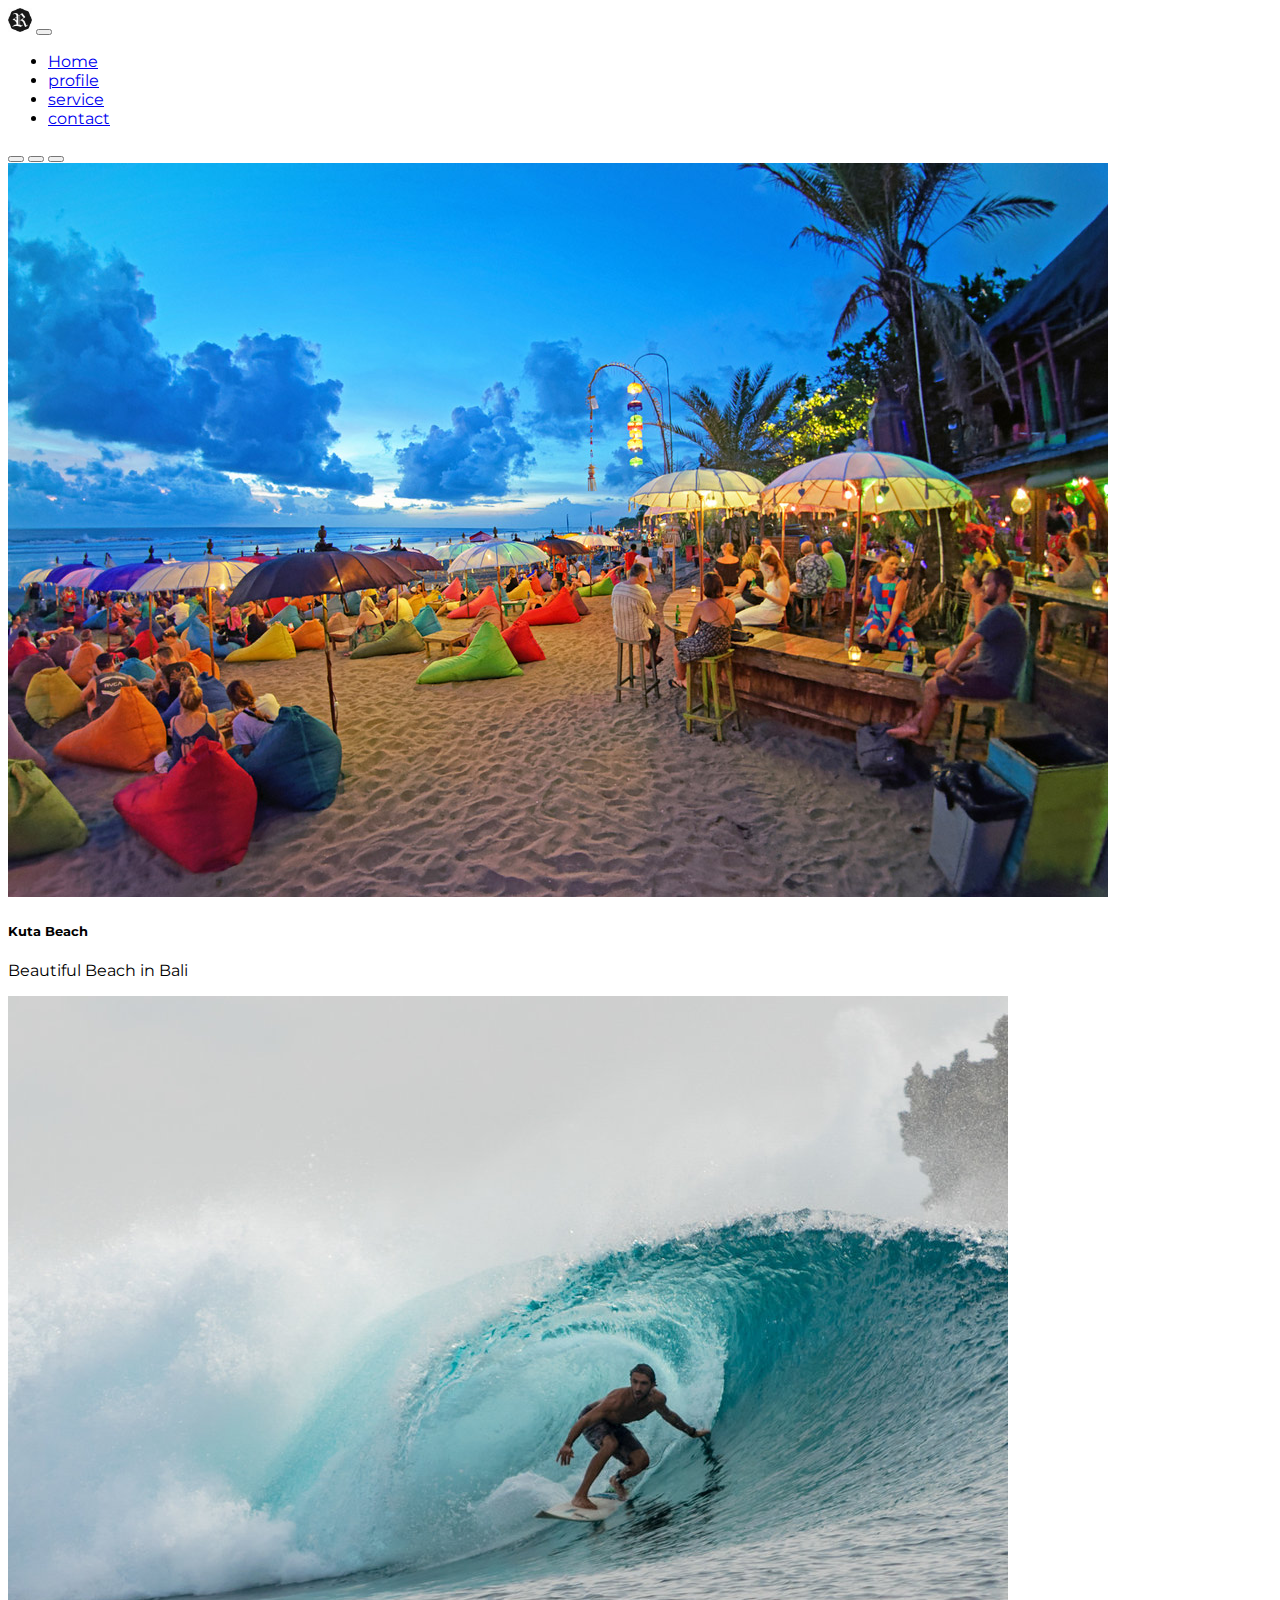
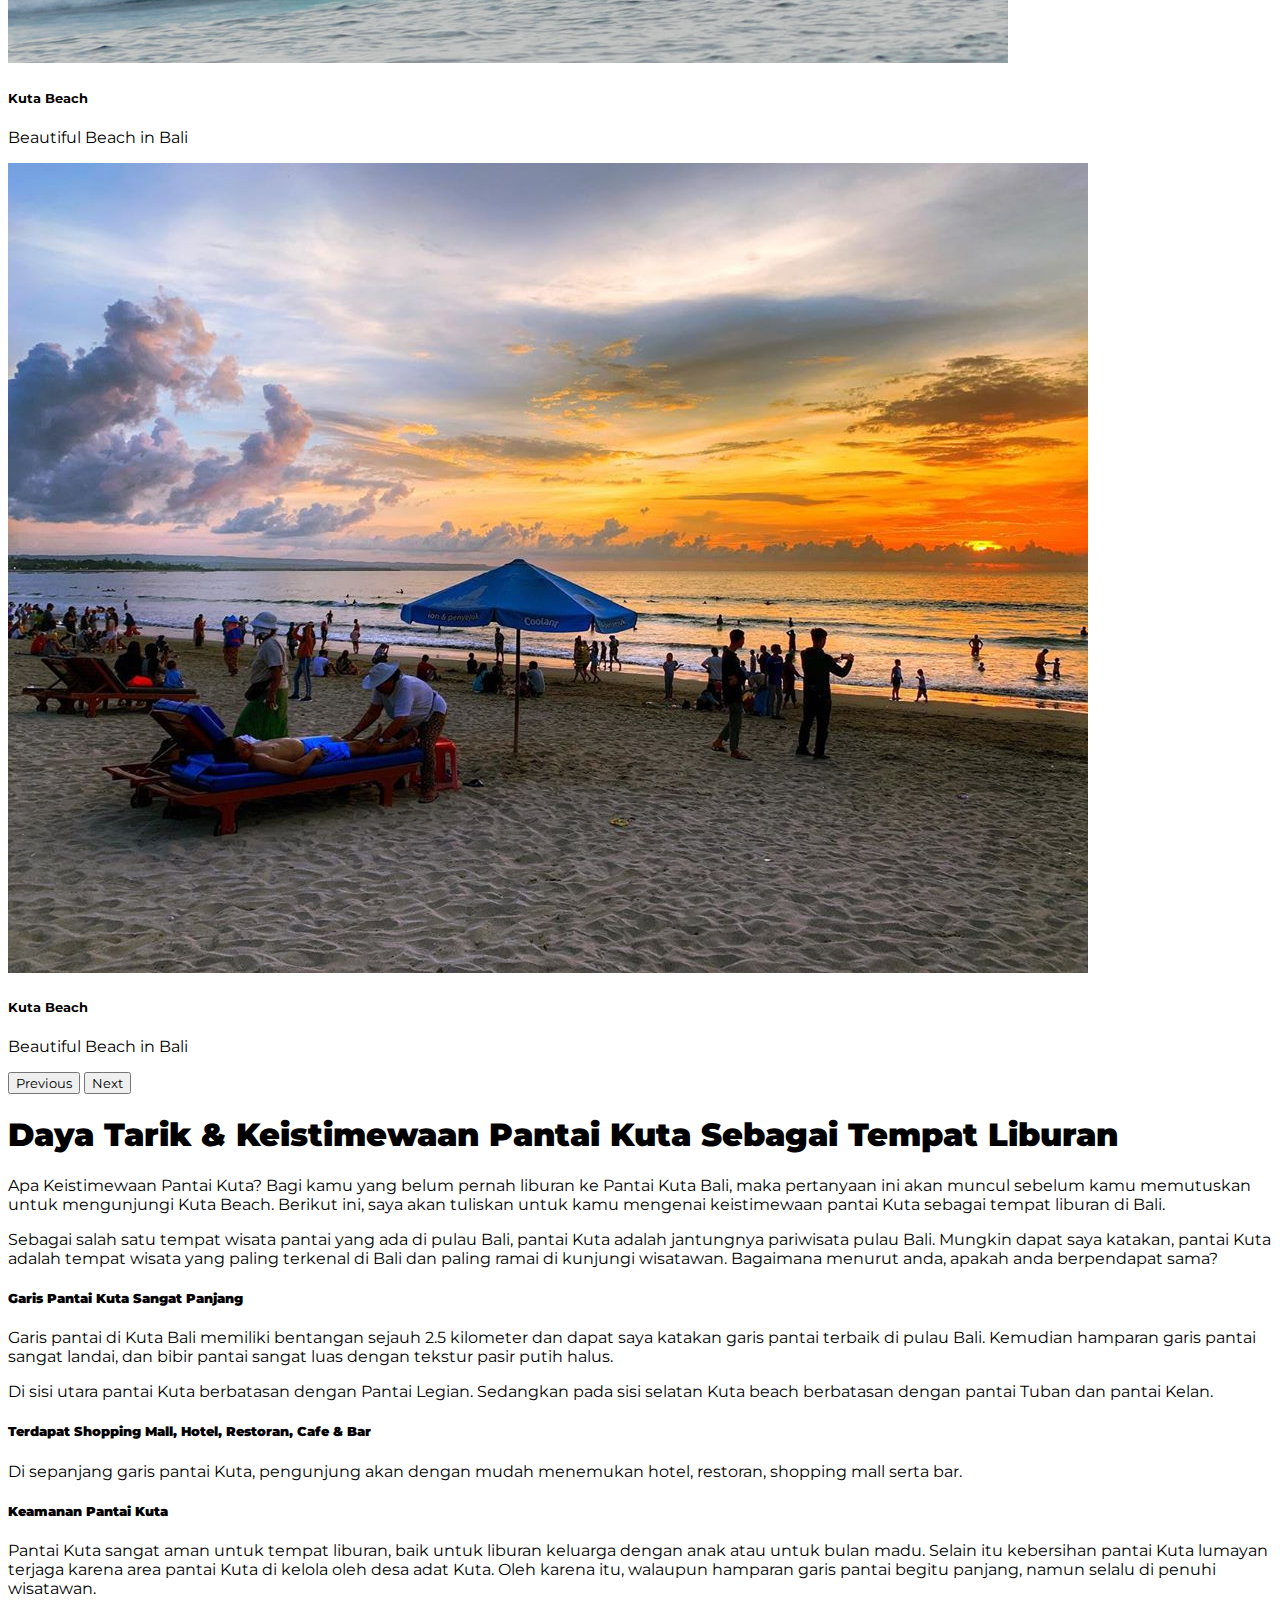
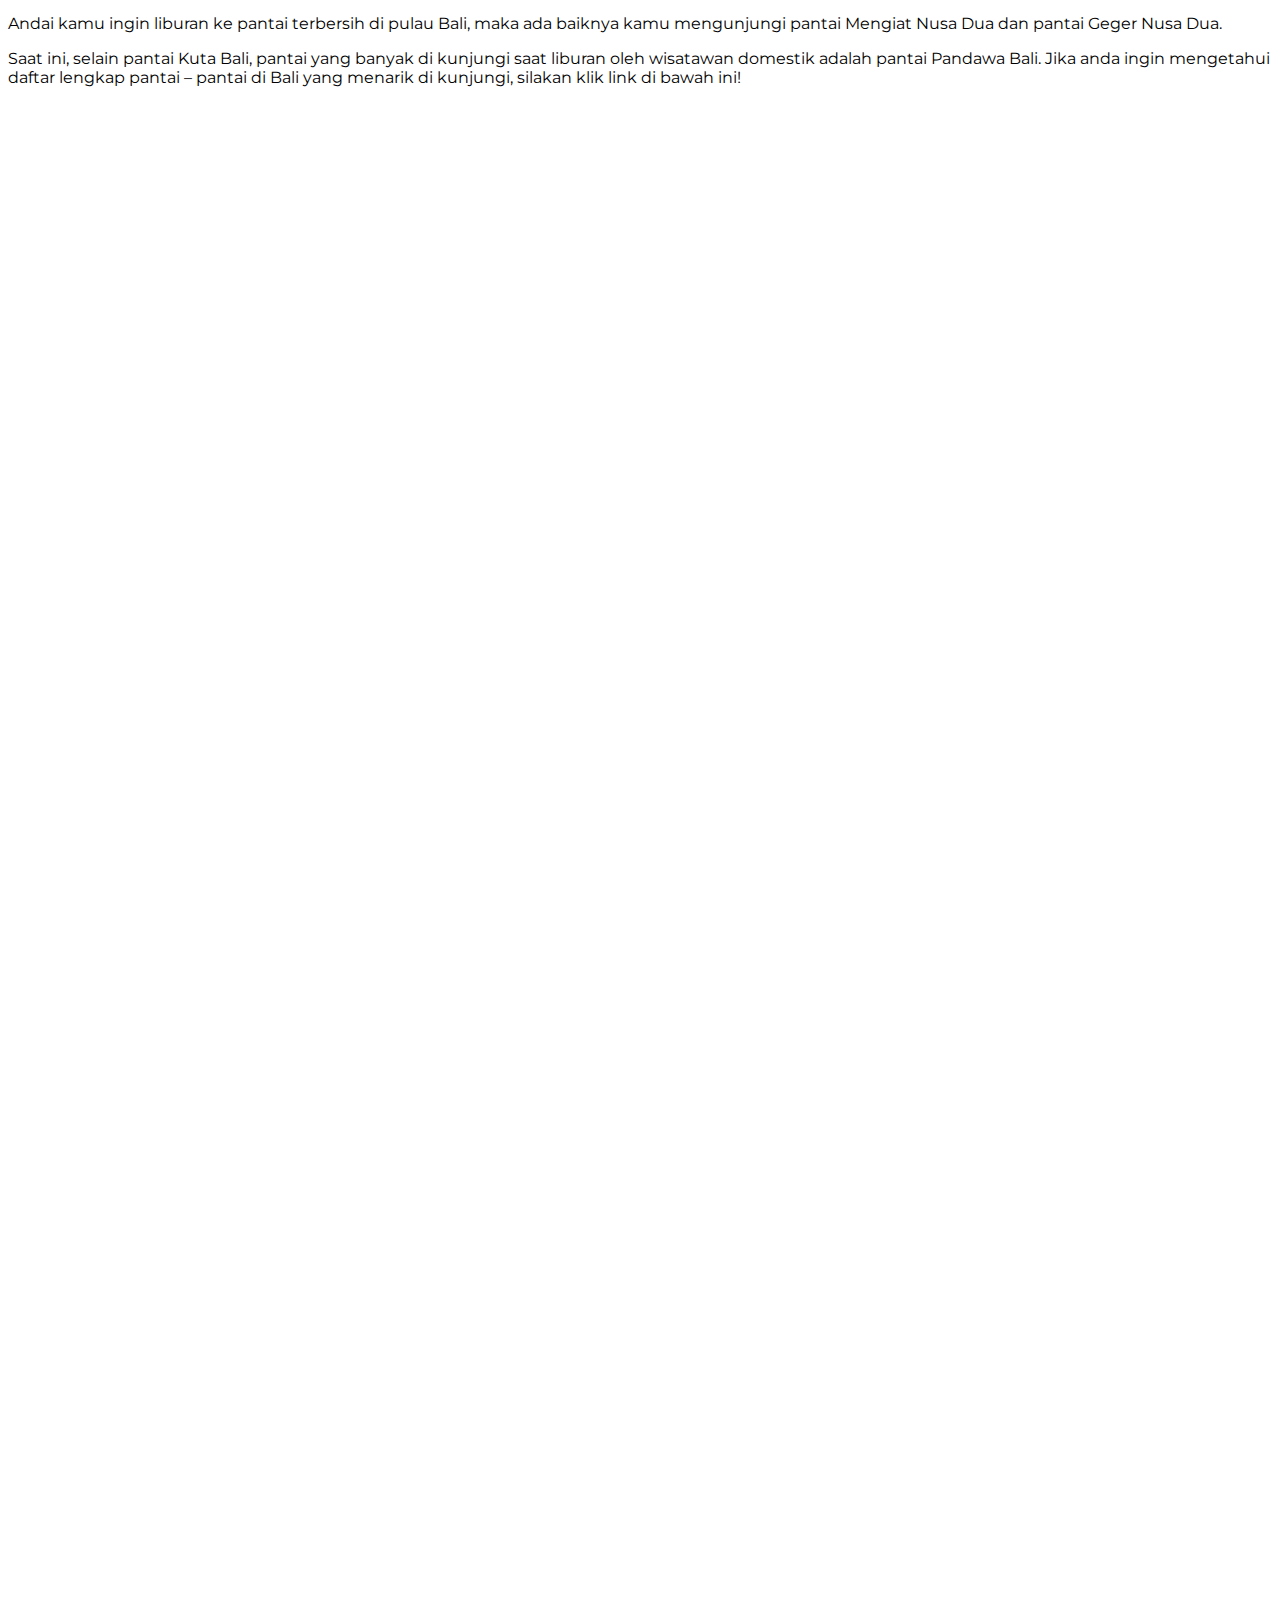
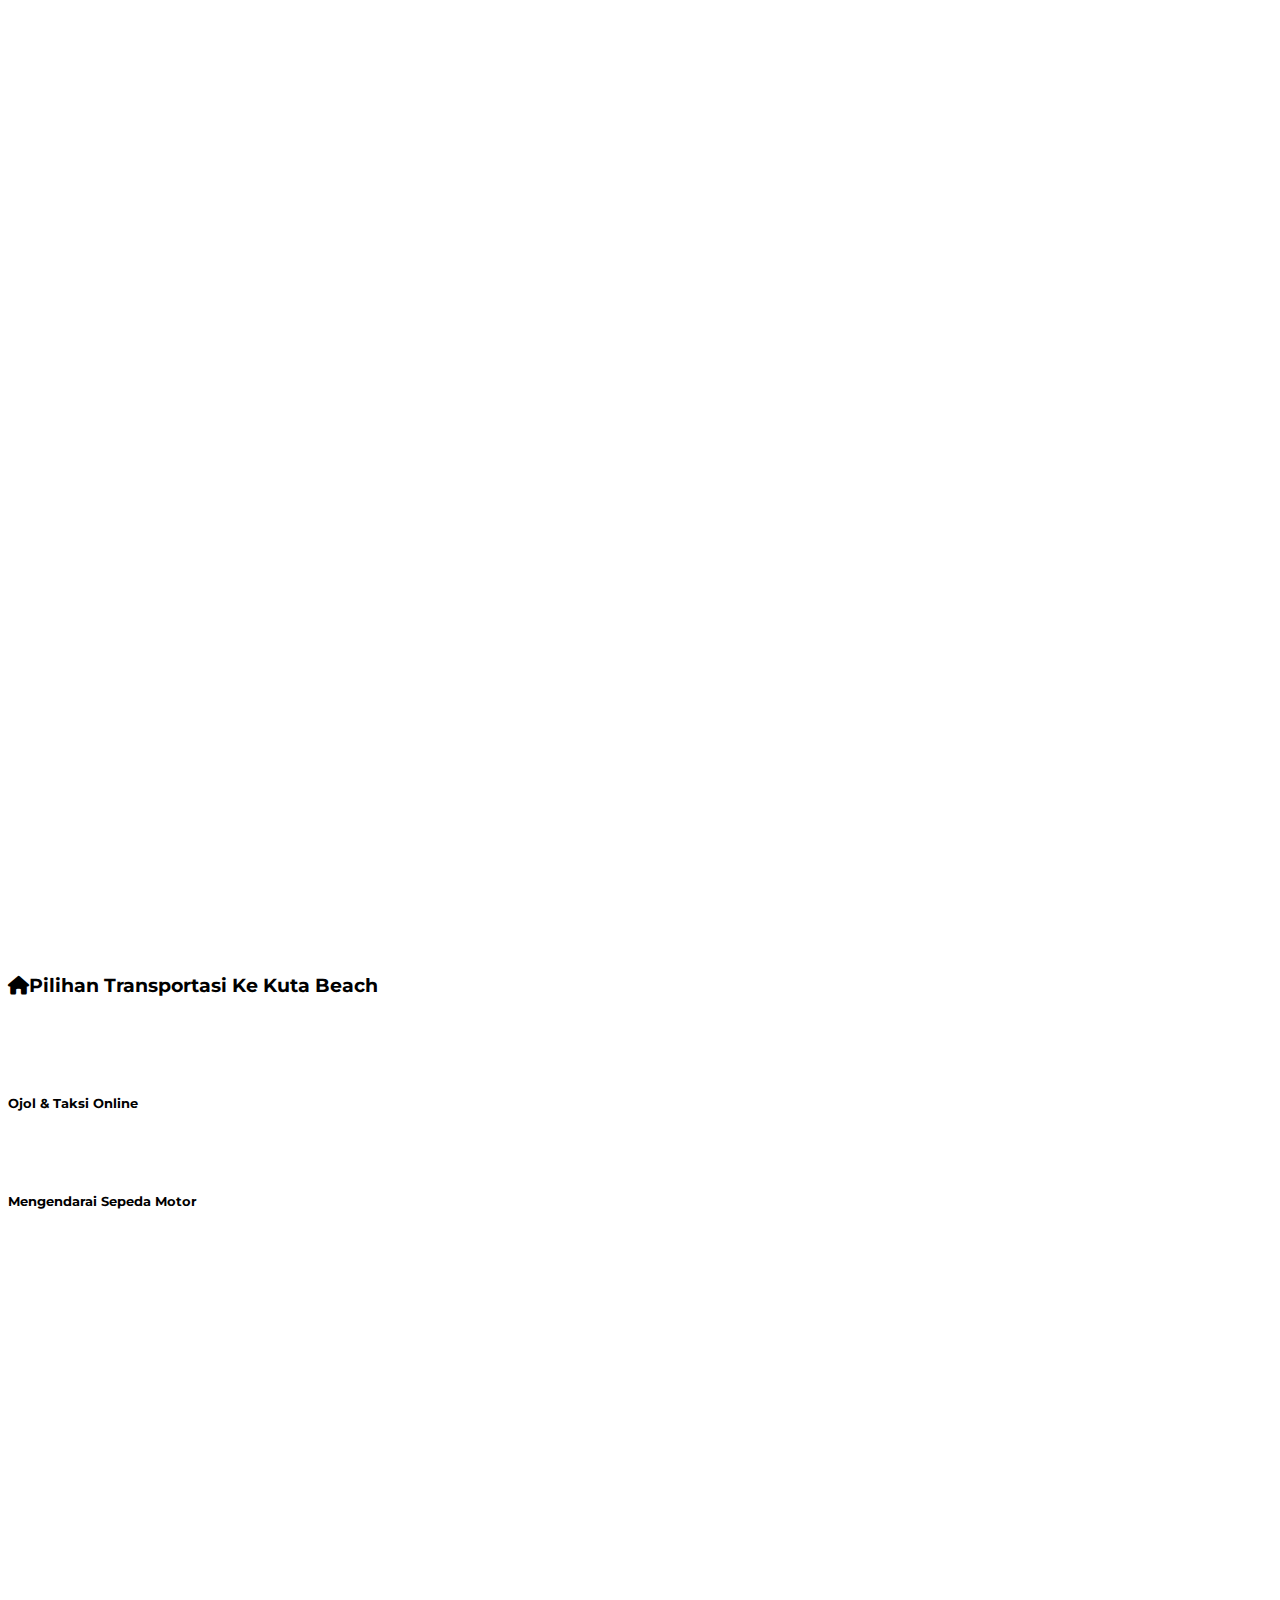
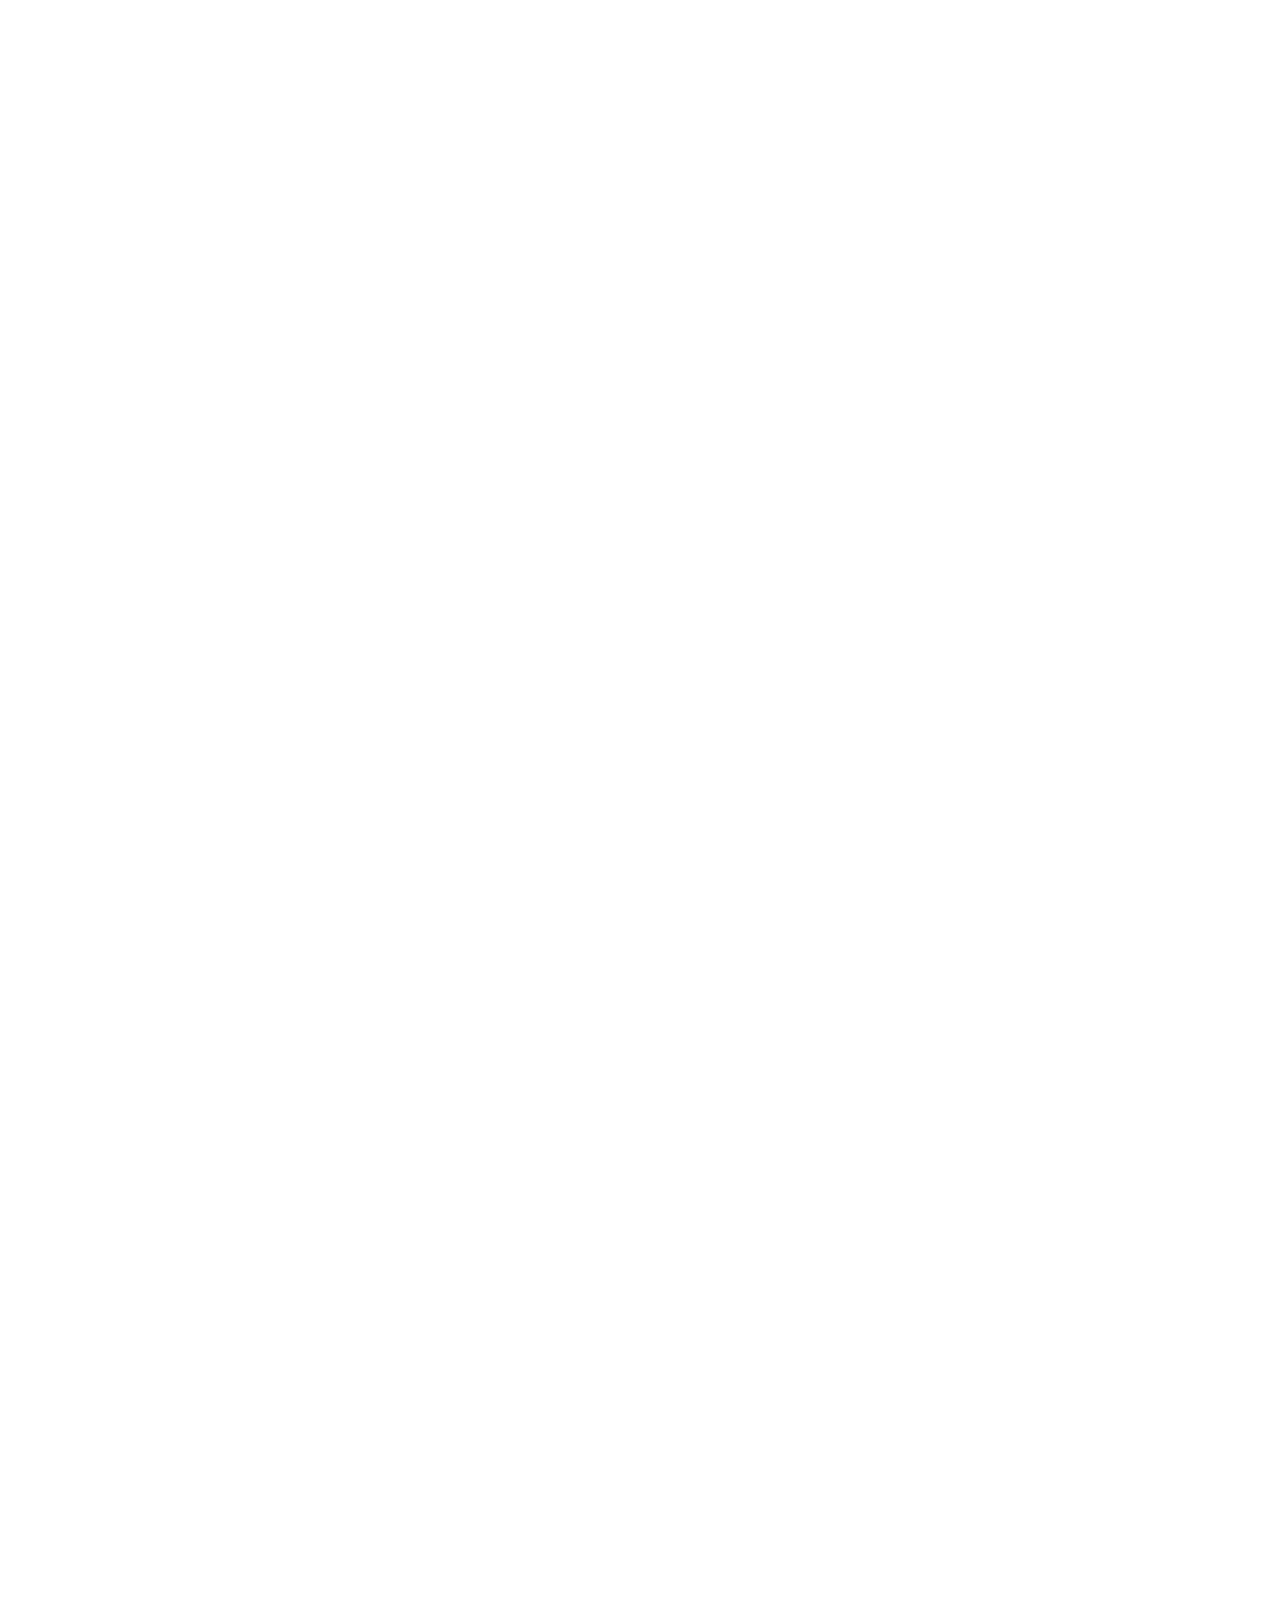
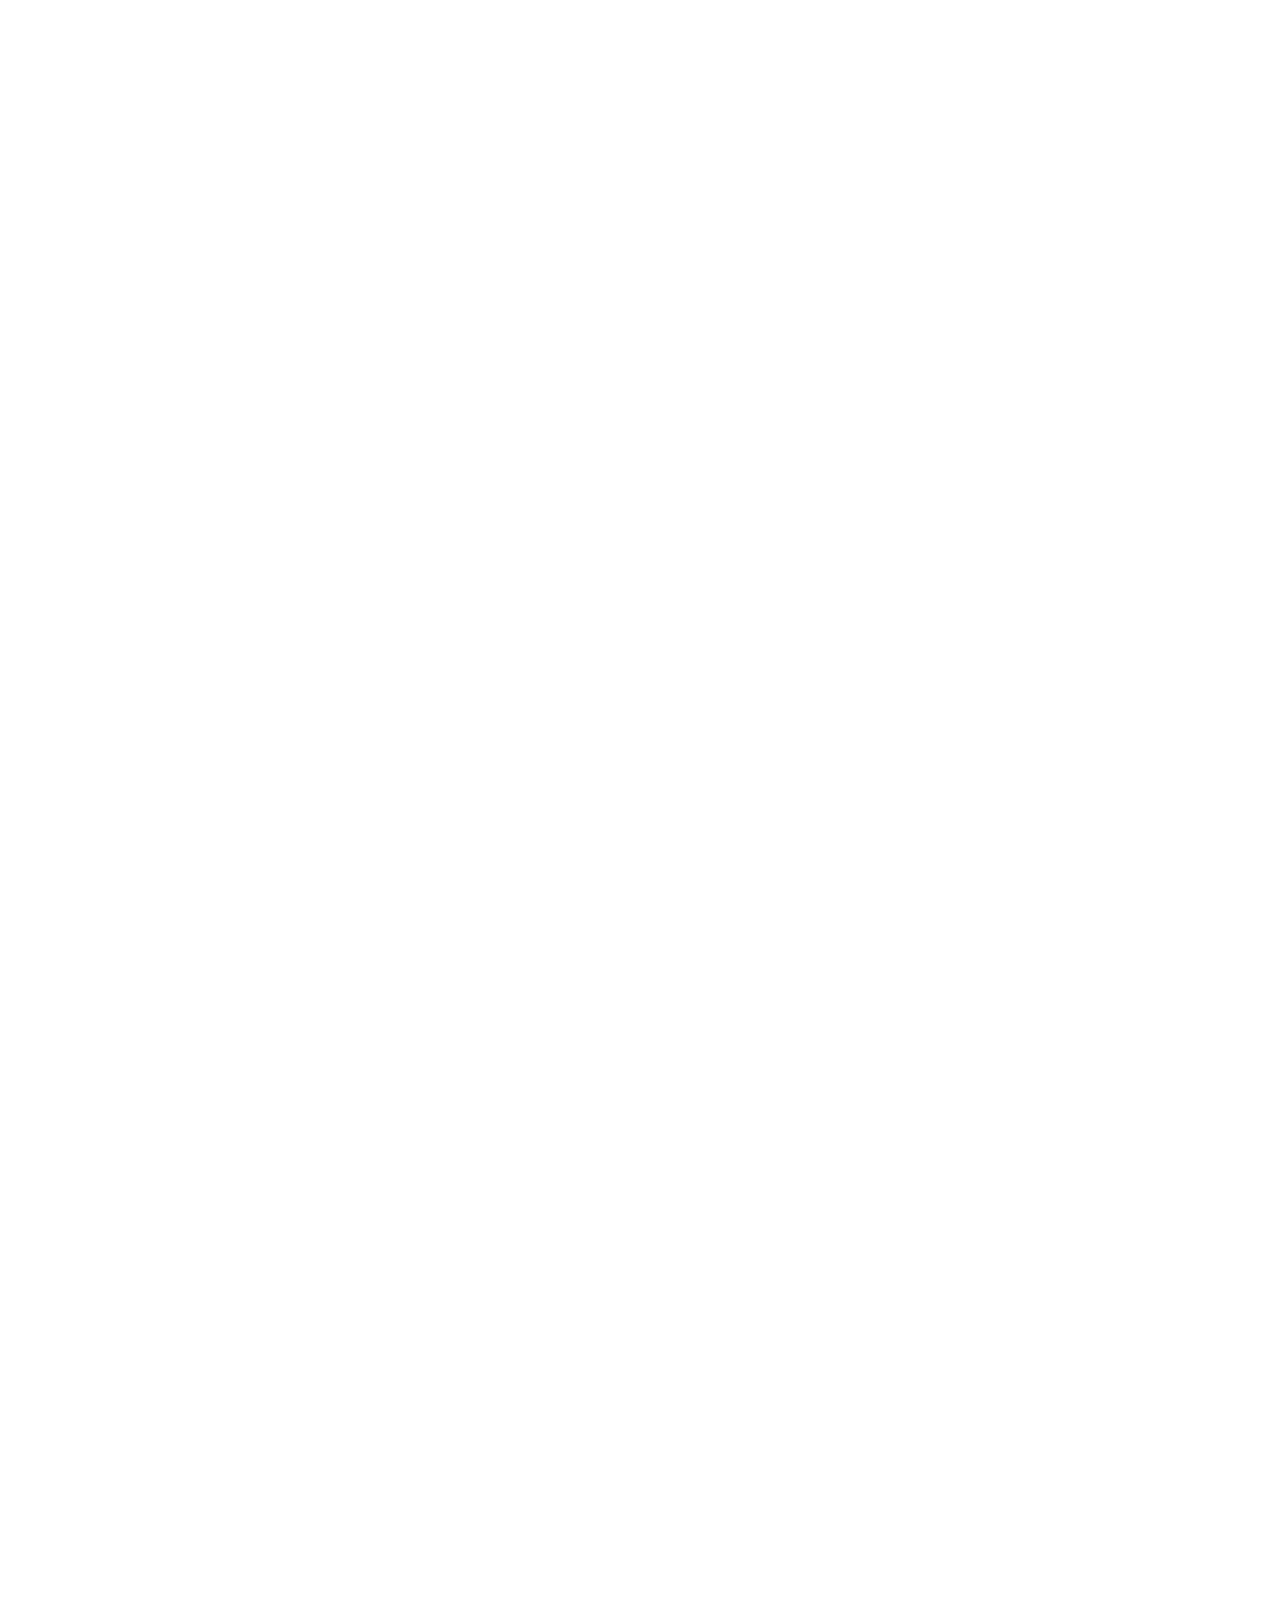
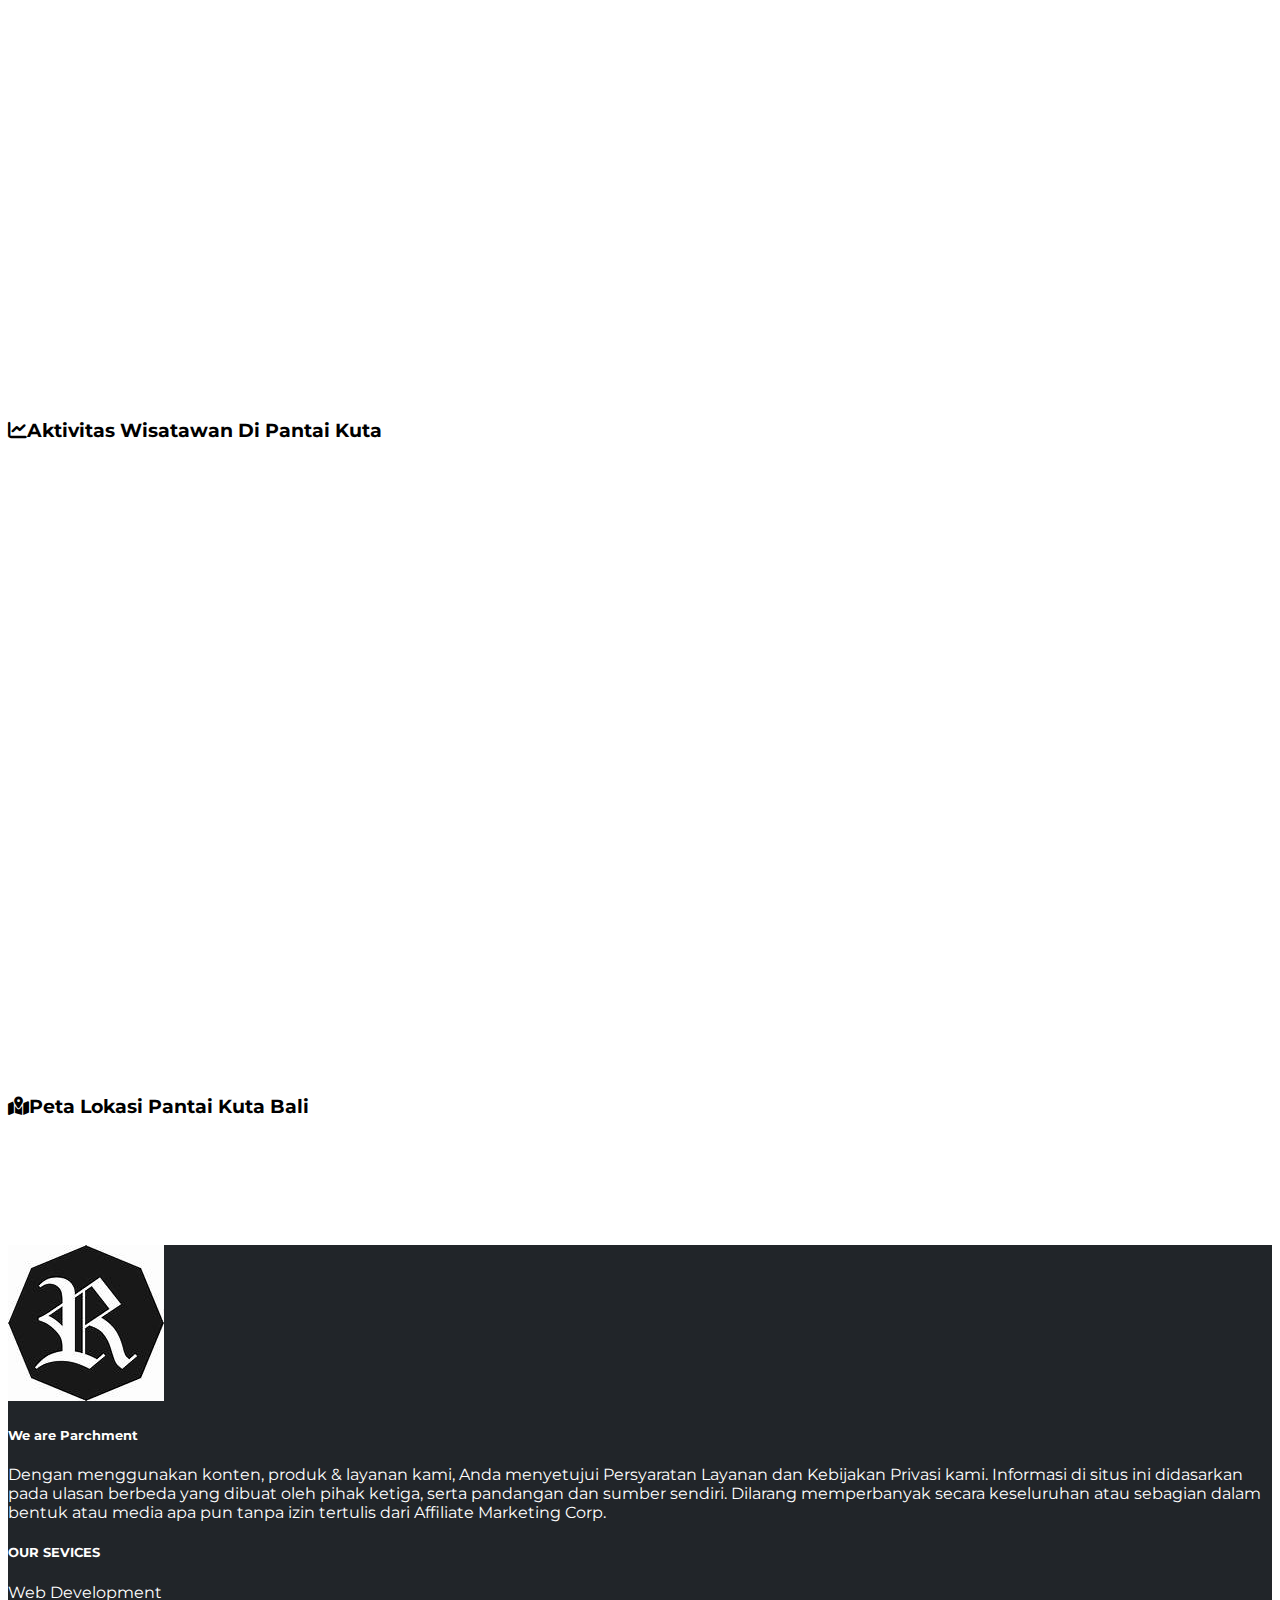
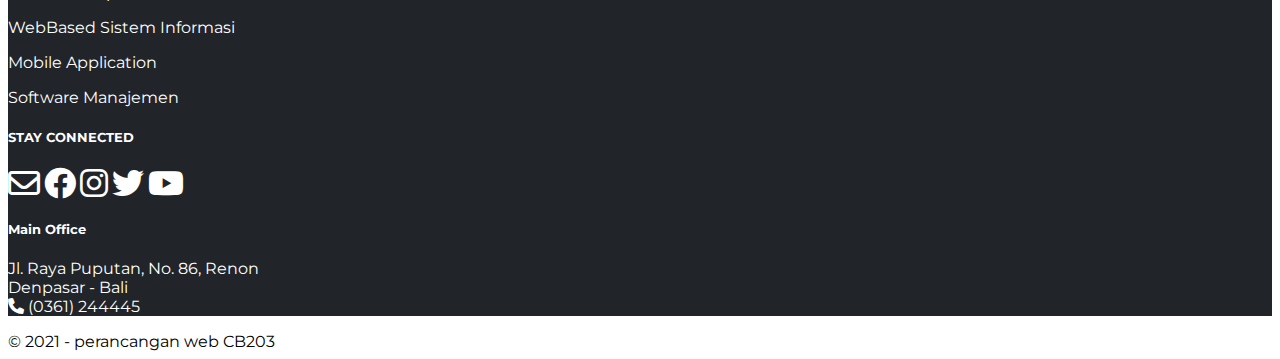
<file: index.html>
<!DOCTYPE html>
<html>
<head>
	<meta charset="utf-8">
	<meta name="viewport" content="width=device-width, initial-scale=1">
	<title>Pantai Kuta Bali</title>
    <link rel="icon" href="foto/kelapa.jpg">
	<!--font-->
	<link rel="preconnect" href="https://fonts.googleapis.com">
    <link rel="preconnect" href="https://fonts.gstatic.com" crossorigin>
    <link href="https://fonts.googleapis.com/css2?family=Montserrat:wght@300;400;700&display=swap" rel="stylesheet">
    <!--end of font-->
    <!--bootsrap-->
    <link rel="stylesheet" type="text/css" href="fontawesome/css/all.min.css">
	<link href="https://cdn.jsdelivr.net/npm/bootstrap@5.0.2/dist/css/bootstrap.min.css" rel="stylesheet" integrity="sha384-EVSTQN3/azprG1Anm3QDgpJLIm9Nao0Yz1ztcQTwFspd3yD65VohhpuuCOmLASjC" crossorigin="anonymous">
	<!--end of boostrap-->
	<!--aos-->
	<link href="https://unpkg.com/aos@2.3.1/dist/aos.css" rel="stylesheet">
	<!--end of aos-->
	<link rel="stylesheet" type="text/css" href="css/style.css">
    
</head>
<body style="display: none;">
	<!--navbar-->
	<nav class="navbar navbar-expand-lg navbar-dark bg-dark">
	    <div class="container-fluid">
		    <a class="navbar-brand" href="indeks.html"></a>
		    		<img src="foto/logobaru.jpg" height="24">
		    <button class="navbar-toggler" type="button" data-bs-toggle="collapse" data-bs-target="#navbarNav" aria-controls="navbarNav" aria-expanded="false" aria-label="Toggle navigation">
		    	<span class="navbar-toggler-icon"></span>
		    </button>
		    <div class="collapse navbar-collapse" id="navbarNav">
			    <ul class="navbar-nav">
				    <li class="nav-item">
				   		 <a class="nav-link active" aria-current="page" href="index.html">Home</a>
				    </li>
				    <li class="nav-item">
				    	<a class="nav-link" href="profile.html">profile</a>
				    </li>
				    <li class="nav-item">
				    	<a class="nav-link" href="service.html">service</a>
					</li>
					<li class="nav-item">
						<a class="nav-link" href="contact.html">contact</a>
					</li>
				</ul>
			</div>
		</div>
	</nav>
	<!--end of navbar-->

	<!--carousel-->
	<div id="mainSlide" class="carousel slide carousel-fade" data-bs-ride="carousel">
		<div class="carousel-indicators">
			<button type="button" data-bs-target="#mainSlide" data-bs-slide-to="0" class="active" aria-current="true" aria-label="Slide 1"></button>
			<button type="button" data-bs-target="#mainSlide" data-bs-slide-to="1" aria-label="Slide 2"></button>
			<button type="button" data-bs-target="#mainSlide" data-bs-slide-to="2" aria-label="Slide 3"></button>
		</div>

		<div class="carousel-inner">
			<div class="carousel-item active">
				<img src="foto/pantai-3.jpg" class="d-block w-100">
				<div class="carousel-caption d-none d-md-block">
					<h5>Kuta Beach</h5>
					<p>Beautiful Beach in Bali</p>
				</div>
			</div>
			<div class="carousel-item">
				<img src="foto/pantai2.jpg" class="d-block w-100">
				<div class="carousel-caption d-none d-md-block">
					<h5>Kuta Beach</h5>
					<p>Beautiful Beach in Bali</p>
				</div>
			</div>
			<div class="carousel-item">
				<img src="foto/pantai-1.jpg" class="d-block w-100">
				<div class="carousel-caption d-none d-md-block">
					<h5>Kuta Beach</h5>
					<p>Beautiful Beach in Bali</p>
				</div>
			</div>
		</div>
		<button class="carousel-control-prev" type="button" data-bs-target="#carouselExampleCaptions" data-bs-slide="prev">
			<span class="carousel-control-prev-icon" aria-hidden="true"></span>
			<span class="visually-hidden">Previous</span>
		</button>
		<button class="carousel-control-next" type="button" data-bs-target="#carouselExampleCaptions" data-bs-slide="next">
			<span class="carousel-control-next-icon" aria-hidden="true"></span>
			<span class="visually-hidden">Next</span>
		</button>
	</div>
	<!--end of carousel-->

	<!--content-->
	<div class="container-fluid">
		<div class="row p-5">
			<div class="col-12"></div>
				<h1 class="display-5"><strong>Daya Tarik & Keistimewaan Pantai Kuta Sebagai Tempat Liburan</strong></h1>
				<p>
					Apa Keistimewaan Pantai Kuta? Bagi kamu yang belum pernah liburan ke Pantai Kuta Bali, maka pertanyaan ini akan muncul sebelum kamu memutuskan untuk mengunjungi Kuta Beach. Berikut ini, saya akan tuliskan untuk kamu mengenai keistimewaan pantai Kuta sebagai tempat liburan di Bali.
				</p>
				<p>
					Sebagai salah satu tempat wisata pantai yang ada di pulau Bali, pantai Kuta adalah jantungnya pariwisata pulau Bali. Mungkin dapat saya katakan, pantai Kuta adalah tempat wisata yang paling terkenal di Bali dan paling ramai di kunjungi wisatawan. Bagaimana menurut anda, apakah anda berpendapat sama?
			    </p>
                <h5><strong>Garis Pantai Kuta Sangat Panjang</strong></h5>
                <p>
                    Garis pantai di Kuta Bali memiliki bentangan sejauh 2.5 kilometer dan dapat saya katakan garis pantai terbaik di pulau Bali. Kemudian hamparan garis pantai sangat landai, dan bibir pantai sangat luas dengan tekstur pasir putih halus.
                </p>
                <p>
                    Di sisi utara pantai Kuta berbatasan dengan Pantai Legian. Sedangkan pada sisi selatan Kuta beach berbatasan dengan pantai Tuban dan pantai Kelan.
                </p>
                <h5><strong>Terdapat Shopping Mall, Hotel, Restoran, Cafe & Bar</strong></h5>
                <p>
                    Di sepanjang garis pantai Kuta, pengunjung akan dengan mudah menemukan hotel, restoran, shopping mall serta bar.
                </p>
                <h5><strong>Keamanan Pantai Kuta</strong></h5>
                <p>
                    Pantai Kuta sangat aman untuk tempat liburan, baik untuk liburan keluarga dengan anak atau untuk bulan madu. Selain itu kebersihan pantai Kuta lumayan terjaga karena area pantai Kuta di kelola oleh desa adat Kuta. Oleh karena itu, walaupun hamparan garis pantai begitu panjang, namun selalu di penuhi wisatawan.
                </p>
                <p>
                    Andai kamu ingin liburan ke pantai terbersih di pulau Bali, maka ada baiknya kamu mengunjungi pantai Mengiat Nusa Dua dan pantai Geger Nusa Dua.
                </p>
                <p>
                    Saat ini, selain pantai Kuta Bali, pantai yang banyak di kunjungi saat liburan oleh wisatawan domestik adalah pantai Pandawa Bali. Jika anda ingin mengetahui daftar lengkap pantai – pantai di Bali yang menarik di kunjungi, silakan klik link di bawah ini!
                </p>
			</div>
		</div>
		<div class="row p-5">
			<div class="col-lg-6">
				<img src="foto/tempat.jpg" class="img-fluid mb-4 shadow" data-aos="fade-up">
			</div>
			<div class ="col-lg-6">
				<h3><i class="fas fa-home"></i>Pilihan Transportasi Ke Kuta Beach</h3>
				<p data-aos="fade-down">
					Akses menuju pantai sangat mudah di lalui kendaraan bermotor, baik mengunakan taksi atau kendaraan pribadi. Anda dapat menggunakan sepeda motor atau mobil. Namun jika anda naik bus pariwisata, maka bus harus parkir di area central parkir Kuta. Kemudian penumpang akan naik suttle dari area central parkir Kuta menuju lokasi pantai Kuta Bali.
				</p>
                <h5>Ojol & Taksi Online</h5>
                <p data-aos="fade-down">
                    Andai kamu menginap di dekat area pantai Kuta, kamu dapat menggunakan Ojol atau taksi online untuk menuju lokasi Kuta beach. Untuk balik ke hotel, kamu juga dapat menggunakan Ojol atau taksi online. Di sekitar area tempat wisata Kuta, kamu akan dengan mudah menemukan jasa Ojol dan taksi online.
                </p>
                <h5>Mengendarai Sepeda Motor</h5>
                <p data-aos="fade-down">
                    Untuk mencari jasa sewa motor dan mobil di pulau Bali sangatlah mudah. Jadi kamu tidak perlu mengendarai sepeda motor dari rumah kamu yang berada di luar pulau Bali. Cara termudah menemukan penyedia jasa sewa sepeda motor adalah menggunakan mesin pencari seperti Google.
                </p>
			</div>
		</div>
	</div>
	<div class="row p-5">
			<div class="col-lg-6 order-lg-last text-center">
				<img src="foto/surfing-2.jpg" class="img-fluid mb-4 shadow" data-aos="fade-up">
			</div>
			<div class ="col-lg-6">
				<h3><i class="fas fa-chart-line"></i>Aktivitas Wisatawan Di Pantai Kuta</h3>
				<p data-aos="fade-down">
					Aktivitas wisatawan saat liburan ke pantai Kuta, sebagian besar berjemur di tepi pantai, berselancar, berenang, serta jalan-jalan pada tepi pantai. Apabila liburan ke Kuta beach, biasanya orang-orang duduk santai di pinggir pantai sambil menikmati minuman dingin.
				</p>
                <p data-aos="fade-down">
                    Bagi peselancar pemula, tidak perlu khawatir untuk membawa papan selancar jika ingin berselancar di Kuta Beach. Di sepanjang garis pantai banyak tersedia tempat penyewaan papan surfing dengan harga yang bervariasi, tergantung besar dan kualitas bahannya.
                </p>
                <p data-aos="fade-down">
                    Rata-rata harga sewa papan selancar sekitar Rp 150,000 untuk dua jam. Jika anda ingin belajar selancar juga tersedia di Kuta Beach, anda akan di temani pemandu selancar yang sudah berpengalaman dan selalu siap membantu anda memecah gelombang ombak pantai.
                </p>
			</div>
		</div>

		<div class="row p-5">
			<div class="col-lg-6">
				<iframe src="https://www.google.com/maps/embed?pb=!1m18!1m12!1m3!1d28931.6928725029!2d115.16642596751336!3d-8.7124916324064!2m3!1f0!2f0!3f0!3m2!1i1024!2i768!4f13.1!3m3!1m2!1s0x2dd246bc2ab70d43%3A0x82feaae12f4ab48e!2sPantai%20Kuta!5e0!3m2!1sid!2sid!4v1642150722876!5m2!1sid!2sid" width="600" height="450" style="border:0;" allowfullscreen="" loading="lazy"></iframe>
			</div>
			<div class ="col-lg-6">
				<h3><i class="fas fa-map-marked-alt"></i>Peta Lokasi Pantai Kuta Bali</h3>
				<p data-aos="fade-down">
					Lokasi pantai Kuta Bali sangat strategis membuat pantai ini tidak pernah sepi pengunjung. Jika anda menyusuri area bibir pantai menuju arah utara, maka anda akan menemukan lokasi pantai Legian, kemudian pantai Seminyak.
				</p>
                <p data-aos="fade-down">
                    Jika anda berangkat dari Bandara Ngurah Rai, dengan menggunakan kendaraan roda dua maupun roda empat. Maka hanya perlu 15 menit untuk mencapai lokasi pantai Kuta. Namun jika terjadi kemacetan di jalan raya, maka waktu tempuh menjadi lebih panjang.
                </p>
			</div>
		</div>
	<!--end of content-->

	<!--footer-->
	<footer class="px-3 py-5 small">
		<div class="container">
			<div class="row">
				<div class="col-lg-4 col-6">
					 <img src="foto/logobaru.jpg" class="img-fluid w-25">
					<h5>We are Parchment</h5>
					<p>
						Dengan menggunakan konten, produk & layanan kami, Anda menyetujui Persyaratan Layanan dan Kebijakan Privasi kami. Informasi di situs ini didasarkan pada ulasan berbeda yang dibuat oleh pihak ketiga, serta pandangan dan sumber sendiri. Dilarang memperbanyak secara keseluruhan atau sebagian dalam bentuk atau media apa pun tanpa izin tertulis dari Affiliate Marketing Corp.
					</p>
				</div>
				<div class="col-lg-4 col-6">
					<h5>OUR SEVICES</h5>
					<p class="mb-2">Web Development</p>
					<p class="mb-2">WebBased Sistem Informasi</p>
					<p class="mb-2">Mobile Application </p>
					<p class="mb-2">Software Manajemen</p>
				</div>
				<div class="col-lg-4 col-6">
					<h5>STAY CONNECTED</h5>
					<div class="d-flex gap-3 mb-4">
						<i class="far fa-envelope fa-2x"></i>
						<i class="fab fa-facebook fa-2x"></i>
						<i class="fab fa-instagram fa-2x"></i>
						<i class="fab fa-twitter fa-2x"></i>
						<i class="fab fa-youtube fa-2x"></i>
					</div>
					<h5>Main Office</h5>
					<p>Jl. Raya Puputan, No. 86, Renon<br> Denpasar - Bali <br> <i class="fas fa-phone"></i> (0361) 244445</p>
				</div>
			</div>
		</div>
	</footer>
	<!--end of footer-->

	<script type="text/javascript" src="https://code.jquery.com/jquery-3.6.0.min.js"></script>
	<script src="https://cdn.jsdelivr.net/npm/bootstrap@5.0.2/dist/js/bootstrap.bundle.min.js" integrity="sha384-MrcW6ZMFYlzcLA8Nl+NtUVF0sA7MsXsP1UyJoMp4YLEuNSfAP+JcXn/tWtIaxVXM" crossorigin="anonymous"></script>
	<script src="https://unpkg.com/aos@2.3.1/dist/aos.js"></script>
	<script type="text/javascript">
		$(document).ready(function() {
			$('body').fadeIn('slow', function(){
				AOS.init();
			});
		});
	</script>
    <div class="footer text-center">
            &copy; 2021 - perancangan web CB203
    </div>
</body>
</html>
</file>
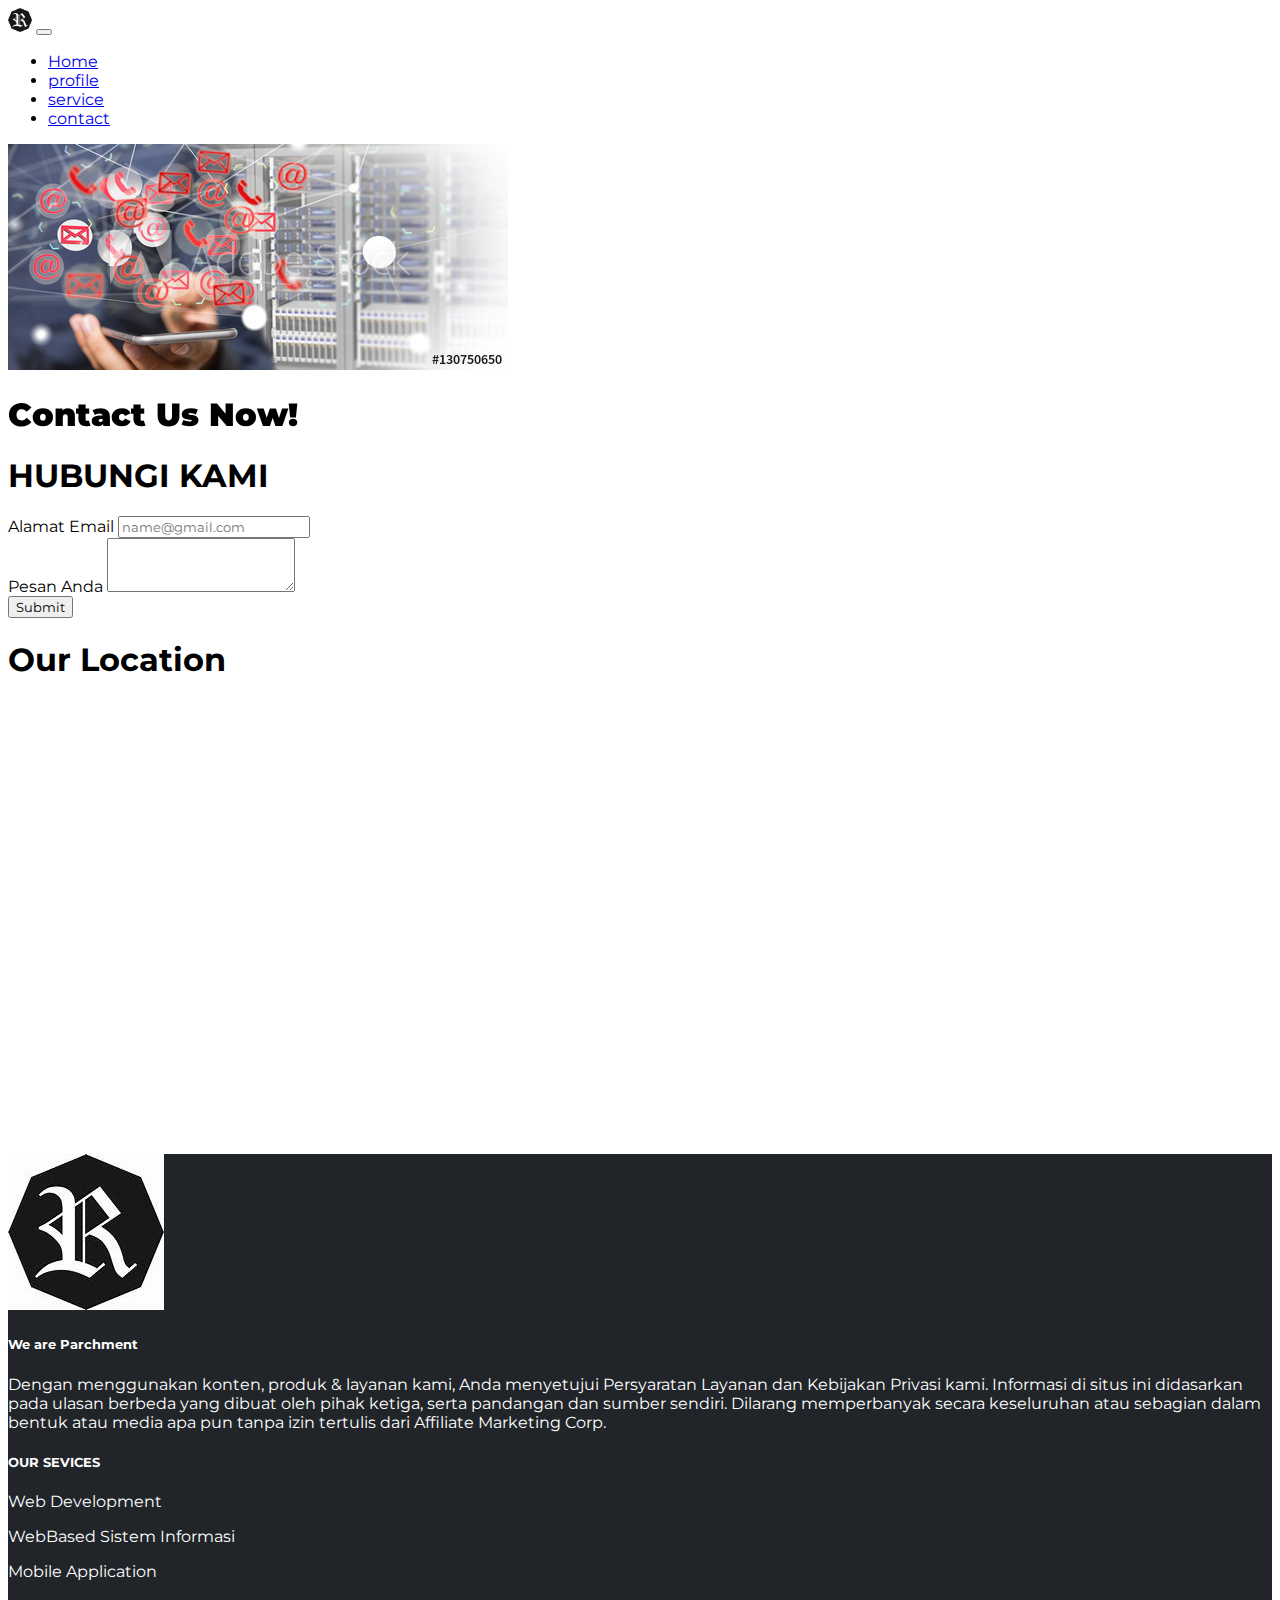
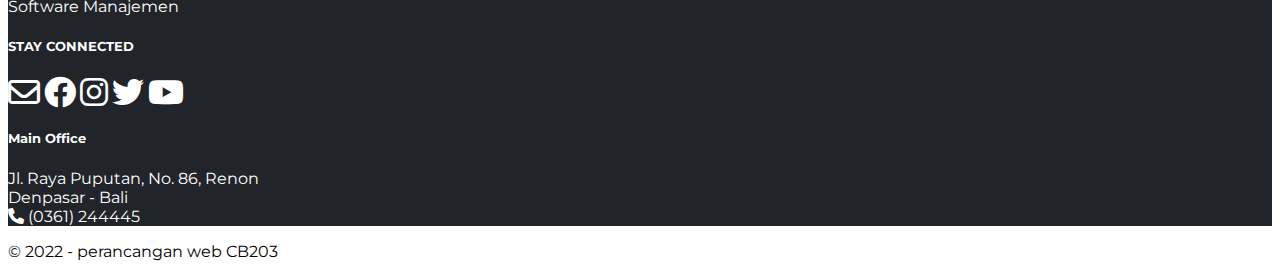
<file: contact.html>
<!DOCTYPE html>
<html>
<head>
    <meta charset="utf-8">
    <meta name="viewport" content="width=device-width, initial-scale=1">
    <title>Pantai Kuta Bali</title>
    <link rel="icon" href="foto/kelapa.jpg">
    <!--font-->
    <link rel="preconnect" href="https://fonts.googleapis.com">
    <link rel="preconnect" href="https://fonts.gstatic.com" crossorigin>
    <link href="https://fonts.googleapis.com/css2?family=Montserrat:wght@300;400;700&display=swap" rel="stylesheet">
    <!--end of font-->
    <!--bootsrap-->
    <link rel="stylesheet" type="text/css" href="fontawesome/css/all.min.css">
    <link href="https://cdn.jsdelivr.net/npm/bootstrap@5.0.2/dist/css/bootstrap.min.css" rel="stylesheet" integrity="sha384-EVSTQN3/azprG1Anm3QDgpJLIm9Nao0Yz1ztcQTwFspd3yD65VohhpuuCOmLASjC" crossorigin="anonymous">
    <!--end of boostrap-->
    <!--aos-->
    <link href="https://unpkg.com/aos@2.3.1/dist/aos.css" rel="stylesheet">
    <!--end of aos-->
    <link rel="stylesheet" type="text/css" href="css/style.css">
    
</head>
<body style="display: none;">
    <!--navbar-->
    <nav class="navbar navbar-expand-lg navbar-dark bg-dark">
        <div class="container-fluid">
            <a class="navbar-brand" href="indeks.html"></a>
                    <img src="foto/logobaru.jpg" height="24">
            <button class="navbar-toggler" type="button" data-bs-toggle="collapse" data-bs-target="#navbarNav" aria-controls="navbarNav" aria-expanded="false" aria-label="Toggle navigation">
                <span class="navbar-toggler-icon"></span>
            </button>
            <div class="collapse navbar-collapse" id="navbarNav">
                <ul class="navbar-nav">
                    <li class="nav-item">
                         <a class="nav-link" href="index.html">Home</a>
                    </li>
                    <li class="nav-item">
                        <a class="nav-link" href="profile.html">profile</a>
                    </li>
                    <li class="nav-item">
                        <a class="nav-link" href="service.html">service</a>
                    </li>
                    <li class="nav-item">
                        <a class="nav-link active" aria-current="page" href="contact.html">contact</a>
                    </li>
                </ul>
            </div>
        </div>
    </nav>
    <!--end of navbar-->

    <!--header image-->
    <div class="position-relative">
        <img src="foto/contact.jpg" class="img-fluid w-100">
        <div class="position-absolute top-50 text-black w-100 text-center"data-aos="fade-left">
            <h1><strong>Contact Us Now!</strong></h1>
        </div>
    </div>
    <!--end of header image-->

    <!--content-->
    <div class="container-fluid">
        <div class="row p-5">
            <div class="col-12">
                <h1>HUBUNGI KAMI</h1>
                <div class="mb-3 w-50">
                <label for="exampleFormControlInput1" class="form-label">Alamat Email</label>
                <input type="email" class="form-control" id="exampleFormControlInput1" placeholder="name@gmail.com">
            </div>
            <div class="mb-3 w-50">
                <label for="exampleFormControlTextarea1" class="form-label">Pesan Anda</label>
                <textarea class="form-control" id="exampleFormControlTextarea1" rows="3"></textarea>
           </div>
           <div class="col-12">
                <button class="btn btn-primary" type="submit">Submit</button>
          </div>
                <h1 class="display-6 p-5">Our Location</h1>
                <iframe src="https://www.google.com/maps/embed?pb=!1m18!1m12!1m3!1d2709.5710180491487!2d115.22416184456888!3d-8.672935813374162!2m3!1f0!2f0!3f0!3m2!1i1024!2i768!4f13.1!3m3!1m2!1s0x2dd240f24881c587%3A0xe8413f111e0aa096!2sInstitut%20Teknologi%20Dan%20Bisnis%20STIKOM%20BALI!5e0!3m2!1sid!2sid!4v1642134122512!5m2!1sid!2sid" width="100%" height="450" style="border:0;" allowfullscreen="" loading="lazy"></iframe>
            </div>
        </div>
    </div>
    <!--end of content-->

    <!--footer-->
    <footer class="px-3 py-5 small">
        <div class="container">
            <div class="row">
                <div class="col-lg-4 col-6">
                     <img src="foto/logobaru.jpg" class="img-fluid w-25">
                    <h5>We are Parchment</h5>
                    <p>
                       Dengan menggunakan konten, produk & layanan kami, Anda menyetujui Persyaratan Layanan dan Kebijakan Privasi kami. Informasi di situs ini didasarkan pada ulasan berbeda yang dibuat oleh pihak ketiga, serta pandangan dan sumber sendiri. Dilarang memperbanyak secara keseluruhan atau sebagian dalam bentuk atau media apa pun tanpa izin tertulis dari Affiliate Marketing Corp.
                    </p>
                </div>
                <div class="col-lg-4 col-6">
                    <h5>OUR SEVICES</h5>
                    <p class="mb-2">Web Development</p>
                    <p class="mb-2">WebBased Sistem Informasi</p>
                    <p class="mb-2">Mobile Application </p>
                    <p class="mb-2">Software Manajemen</p>
                </div>
                <div class="col-lg-4 col-6">
                    <h5>STAY CONNECTED</h5>
                    <div class="d-flex gap-3 mb-4">
                        <i class="far fa-envelope fa-2x"></i>
                        <i class="fab fa-facebook fa-2x"></i>
                        <i class="fab fa-instagram fa-2x"></i>
                        <i class="fab fa-twitter fa-2x"></i>
                        <i class="fab fa-youtube fa-2x"></i>
                    </div>
                    <h5>Main Office</h5>
                    <p>Jl. Raya Puputan, No. 86, Renon<br> Denpasar - Bali <br> <i class="fas fa-phone"></i> (0361) 244445</p>
                </div>
            </div>
        </div>
    </footer>
    <!--end of footer-->

    <script type="text/javascript" src="https://code.jquery.com/jquery-3.6.0.min.js"></script>
    <script src="https://cdn.jsdelivr.net/npm/bootstrap@5.0.2/dist/js/bootstrap.bundle.min.js" integrity="sha384-MrcW6ZMFYlzcLA8Nl+NtUVF0sA7MsXsP1UyJoMp4YLEuNSfAP+JcXn/tWtIaxVXM" crossorigin="anonymous"></script>
    <script src="https://unpkg.com/aos@2.3.1/dist/aos.js"></script>
    <script type="text/javascript">
        $(document).ready(function() {
            $('body').fadeIn('slow', function(){
                AOS.init();
            });
        });
    </script>
    <div class="footer text-center ">
            &copy; 2022 - perancangan web CB203
    </div>
</body>
</html>
</file>
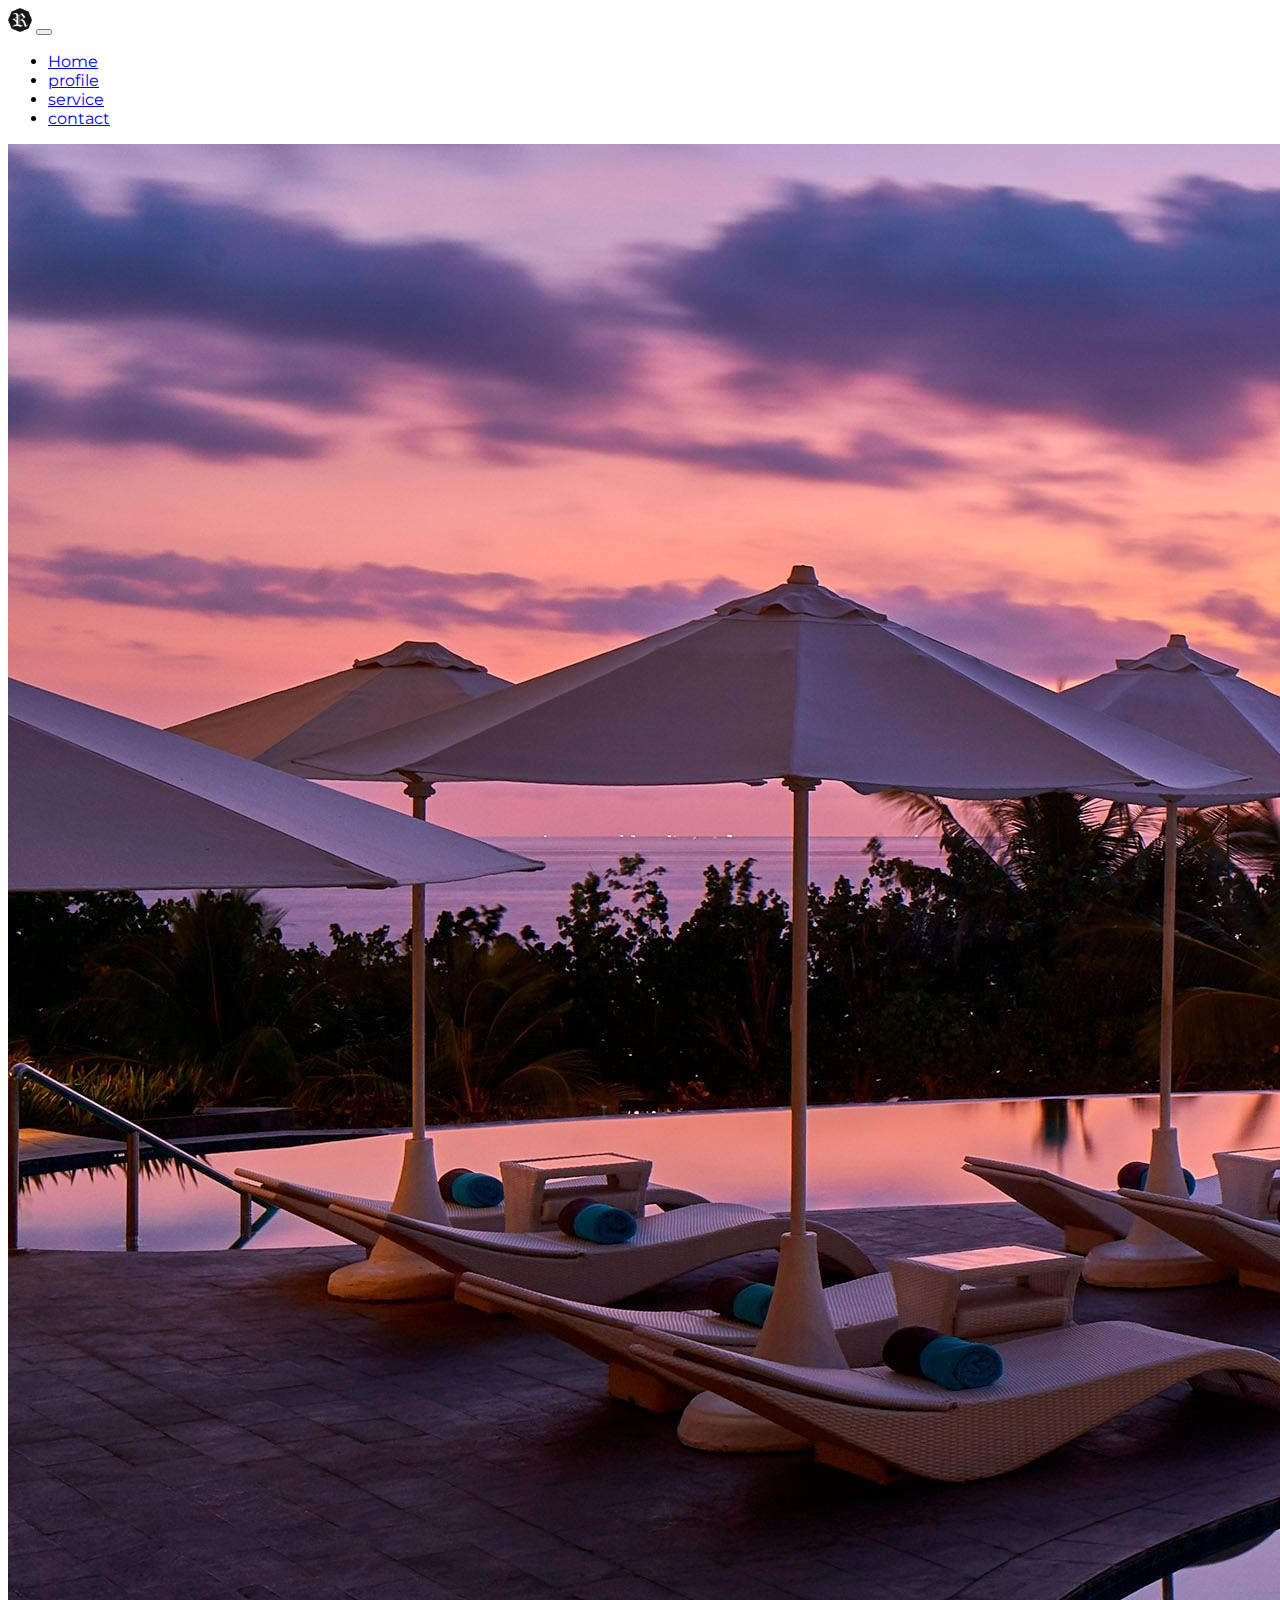
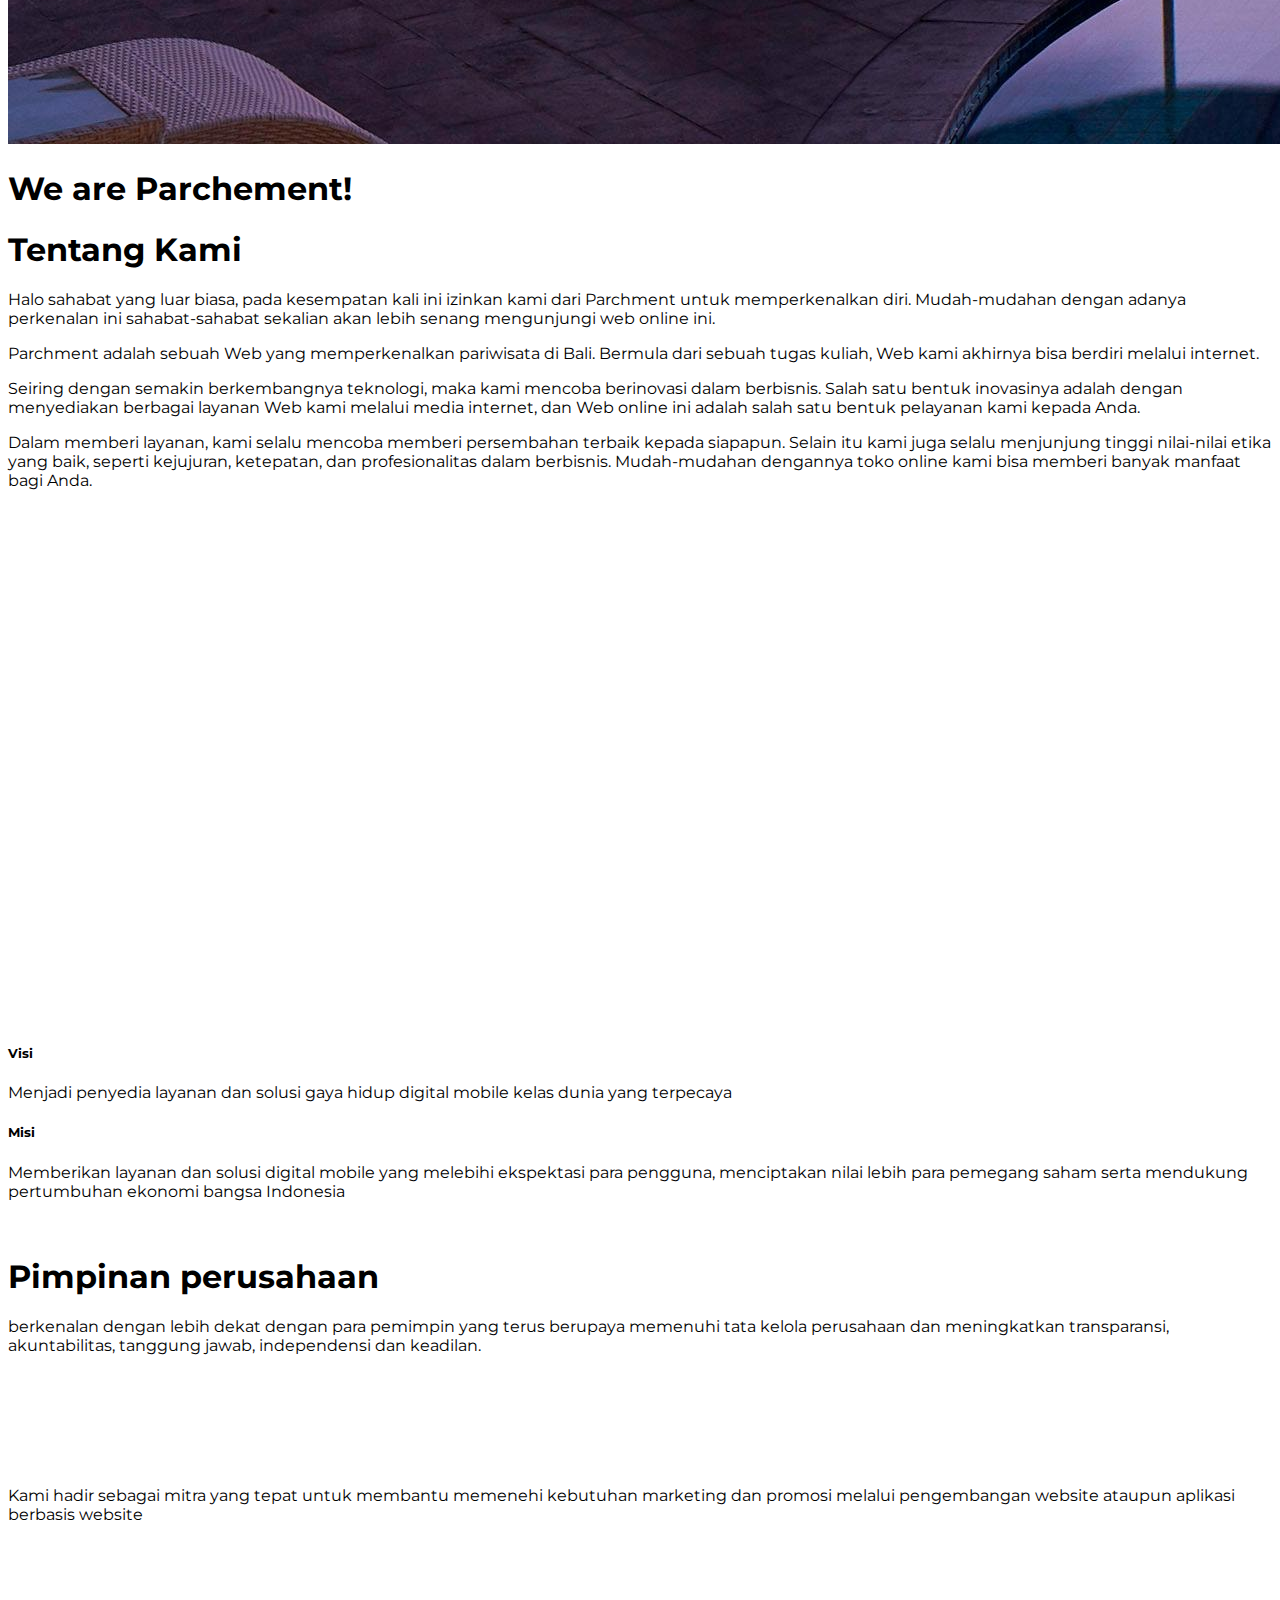
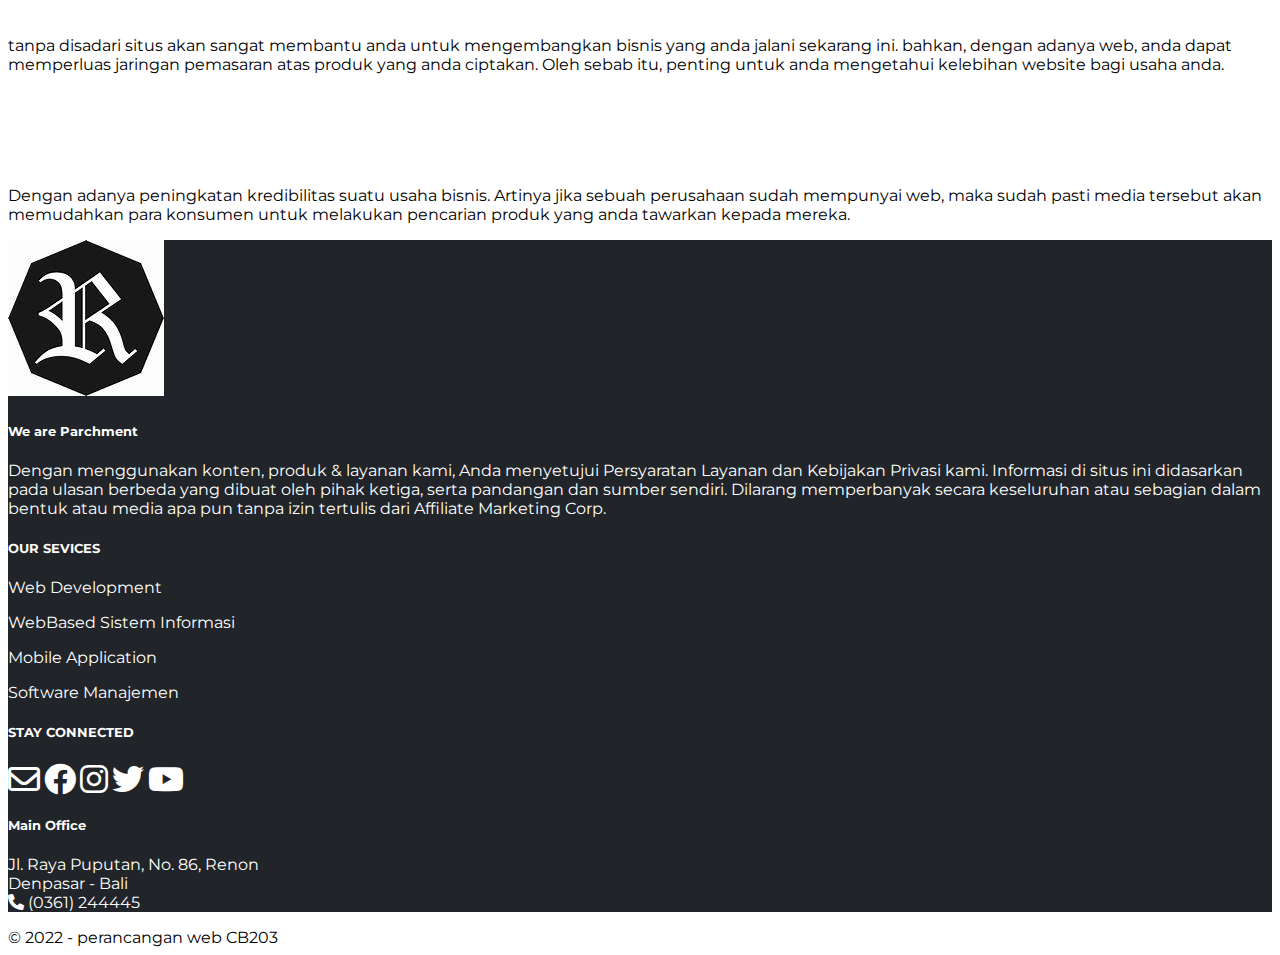
<file: profile.html>
<!DOCTYPE html>
<html>
<head>
    <meta charset="utf-8">
    <meta name="viewport" content="width=device-width, initial-scale=1">
    <title>Pantai Kuta Bali</title>
    <link rel="icon" href="foto/kelapa.jpg">
    <!--font-->
    <link rel="preconnect" href="https://fonts.googleapis.com">
    <link rel="preconnect" href="https://fonts.gstatic.com" crossorigin>
    <link href="https://fonts.googleapis.com/css2?family=Montserrat:wght@300;400;700&display=swap" rel="stylesheet">
    <!--end of font-->
    <!--bootsrap-->
    <link rel="stylesheet" type="text/css" href="fontawesome/css/all.min.css">
    <link href="https://cdn.jsdelivr.net/npm/bootstrap@5.0.2/dist/css/bootstrap.min.css" rel="stylesheet" integrity="sha384-EVSTQN3/azprG1Anm3QDgpJLIm9Nao0Yz1ztcQTwFspd3yD65VohhpuuCOmLASjC" crossorigin="anonymous">
    <!--end of boostrap-->
    <!--aos-->
    <link href="https://unpkg.com/aos@2.3.1/dist/aos.css" rel="stylesheet">
    <!--end of aos-->
    <link rel="stylesheet" type="text/css" href="css/style.css">
    
</head>
<body style="display: none;">
    <!--navbar-->
    <nav class="navbar navbar-expand-lg navbar-dark bg-dark">
        <div class="container-fluid">
            <a class="navbar-brand" href="indeks.html"></a>
                    <img src="foto/logobaru.jpg" height="24">
            <button class="navbar-toggler" type="button" data-bs-toggle="collapse" data-bs-target="#navbarNav" aria-controls="navbarNav" aria-expanded="false" aria-label="Toggle navigation">
                <span class="navbar-toggler-icon"></span>
            </button>
            <div class="collapse navbar-collapse" id="navbarNav">
                <ul class="navbar-nav">
                    <li class="nav-item">
                         <a class="nav-link" href="index.html">Home</a>
                    </li>
                    <li class="nav-item">
                        <a class="nav-link active"aria-current="page" href="profile.html">profile</a>
                    </li>
                    <li class="nav-item">
                        <a class="nav-link" href="service.html">service</a>
                    </li>
                    <li class="nav-item">
                        <a class="nav-link" href="contact.html">contact</a>
                    </li>
                </ul>
            </div>
        </div>
    </nav>
    <!--end of navbar-->

    <!--header image-->
    <div class="position-relative">
        <img src="foto/kutabali.jpg" class="img-fluid w-100">
        <div class="position-absolute top-50 text-white w-100 text-center">
            <h1>We are Parchement!</h1>
        </div>
    </div>
    <!--end of header image-->

    <!--content-->
    <div class="container-fluid">
        <div class="row p-5">
            <div class="col-12"></div>
                <h1 class="display-5">Tentang Kami</h1>
                <p>
                    Halo sahabat yang luar biasa, pada kesempatan kali ini izinkan kami dari Parchment untuk memperkenalkan diri. Mudah-mudahan dengan adanya perkenalan ini sahabat-sahabat sekalian akan lebih senang mengunjungi web online ini.
                </p>
                <p>
                   Parchment adalah sebuah Web yang memperkenalkan pariwisata di Bali. Bermula dari sebuah tugas kuliah, Web kami akhirnya bisa berdiri melalui internet.
                </p>
                <p>
                    Seiring dengan semakin berkembangnya teknologi, maka kami mencoba berinovasi dalam berbisnis. Salah satu bentuk inovasinya adalah dengan menyediakan berbagai layanan Web kami melalui media internet, dan Web online ini adalah salah satu bentuk pelayanan kami kepada Anda.
                </p>
                <p>
                    Dalam memberi layanan, kami selalu mencoba memberi persembahan terbaik kepada siapapun. Selain itu kami juga selalu menjunjung tinggi nilai-nilai etika yang baik, seperti kejujuran, ketepatan, dan profesionalitas dalam berbisnis. Mudah-mudahan dengannya toko online kami bisa memberi banyak manfaat bagi Anda.
                </p>

            </div>
        </div>
        <div class="row p-5 text-center">
            <div class="col-lg-3 col-6">
                <div class="p-3">
                    <img src="foto/pendiri.jpg" class="img-fluid rounded-circle" data-aos="fade-up">
                    <div data-aos="fade-down">
                        <h1 class="display-6">Dika Saputra</h1>
                        <h5>CEO</h5>
                    </div>
                </div>
           </div>
        </div>
        <div class="row mt-5">
            <div class="col-6 bg-warning bg-opacity-10 p-5 text-end">
                <h5 class="display-6">Visi</h5>
                <p>
                   Menjadi penyedia layanan dan solusi gaya hidup digital mobile kelas dunia yang terpecaya
                </p>
                <h5 class="display-6">Misi</h5>
                <p>
                    Memberikan layanan dan solusi digital mobile yang melebihi ekspektasi para pengguna, menciptakan nilai lebih para pemegang saham serta mendukung pertumbuhan ekonomi bangsa Indonesia
                </p>
                <a href="service.html" class="btn-danger rounded-0" data-aos="fade-right">Learn More</a>
            </div>
            <div class="col-6 bg-info bg-opacity-10 p-5">
                 <h1 class="display-6">Pimpinan perusahaan</h1>
                <p>
                    berkenalan dengan lebih dekat dengan para pemimpin yang terus berupaya memenuhi tata kelola perusahaan dan meningkatkan transparansi, akuntabilitas, tanggung jawab, independensi dan keadilan.
                </p>
                <a href="contact.html" class="btn-success rounded-0" data-aos="fade-left">Learn More</a>
            </div>
        </div> 
        <div class="row p-5 text-center mt-5">
            <div class="col-4">
                <i class="fas fa-home fa-5x mb-4 text-primary" data-aos="fade-left"></i>
                <p>
                    Kami hadir sebagai mitra yang tepat untuk membantu memenehi kebutuhan marketing dan promosi melalui pengembangan website ataupun aplikasi berbasis website
                </p>
            </div>
             <div class="col-4">
                <i class="fas fa-award fa-5x mb-4 text-primary" data-aos="fade-down"></i>
                <p>
                    tanpa disadari situs akan sangat membantu anda untuk mengembangkan bisnis yang anda jalani sekarang ini. bahkan, dengan adanya web, anda dapat memperluas jaringan pemasaran atas produk yang anda ciptakan. Oleh sebab itu, penting untuk anda mengetahui kelebihan website bagi usaha anda.
                </p>
            </div>
             <div class="col-4">
                <i class="fas fa-chart-line fa-5x mb-4 text-primary" data-aos="fade-right"></i>
                <p>
                    Dengan adanya peningkatan kredibilitas suatu usaha bisnis. Artinya jika sebuah perusahaan sudah mempunyai web, maka sudah pasti media tersebut akan memudahkan para konsumen untuk melakukan pencarian produk yang anda tawarkan kepada mereka. 
                </p>
            </div>
            
        </div>
    </div>
    
    <!--end of content-->

    <!--footer-->
    <footer class="px-3 py-5 small">
        <div class="container">
            <div class="row">
                <div class="col-lg-4 col-6">
                    <img src="foto/logobaru.jpg" class="img-fluid w-25">
                    <h5>We are Parchment</h5>
                    <p>
                       Dengan menggunakan konten, produk & layanan kami, Anda menyetujui Persyaratan Layanan dan Kebijakan Privasi kami. Informasi di situs ini didasarkan pada ulasan berbeda yang dibuat oleh pihak ketiga, serta pandangan dan sumber sendiri. Dilarang memperbanyak secara keseluruhan atau sebagian dalam bentuk atau media apa pun tanpa izin tertulis dari Affiliate Marketing Corp.
                    </p>
                </div>
                <div class="col-lg-4 col-6">
                    <h5>OUR SEVICES</h5>
                    <p class="mb-2">Web Development</p>
                    <p class="mb-2">WebBased Sistem Informasi</p>
                    <p class="mb-2">Mobile Application </p>
                    <p class="mb-2">Software Manajemen</p>
                </div>
                <div class="col-lg-4 col-6">
                    <h5>STAY CONNECTED</h5>
                    <div class="d-flex gap-3 mb-4">
                        <i class="far fa-envelope fa-2x"></i>
                        <i class="fab fa-facebook fa-2x"></i>
                        <i class="fab fa-instagram fa-2x"></i>
                        <i class="fab fa-twitter fa-2x"></i>
                        <i class="fab fa-youtube fa-2x"></i>
                    </div>
                    <h5>Main Office</h5>
                    <p>Jl. Raya Puputan, No. 86, Renon<br> Denpasar - Bali <br> <i class="fas fa-phone"></i> (0361) 244445</p>
                </div>
            </div>
        </div>
    </footer>
    <!--end of footer-->

    <script type="text/javascript" src="https://code.jquery.com/jquery-3.6.0.min.js"></script>
    <script src="https://cdn.jsdelivr.net/npm/bootstrap@5.0.2/dist/js/bootstrap.bundle.min.js" integrity="sha384-MrcW6ZMFYlzcLA8Nl+NtUVF0sA7MsXsP1UyJoMp4YLEuNSfAP+JcXn/tWtIaxVXM" crossorigin="anonymous"></script>
    <script src="https://unpkg.com/aos@2.3.1/dist/aos.js"></script>
    <script type="text/javascript">
        $(document).ready(function() {
            $('body').fadeIn('slow', function(){
                AOS.init();
            });
        });
    </script>
    <div class="footer text-center">
            &copy; 2022 - perancangan web CB203
    </div>

</body>
</html>
</file>
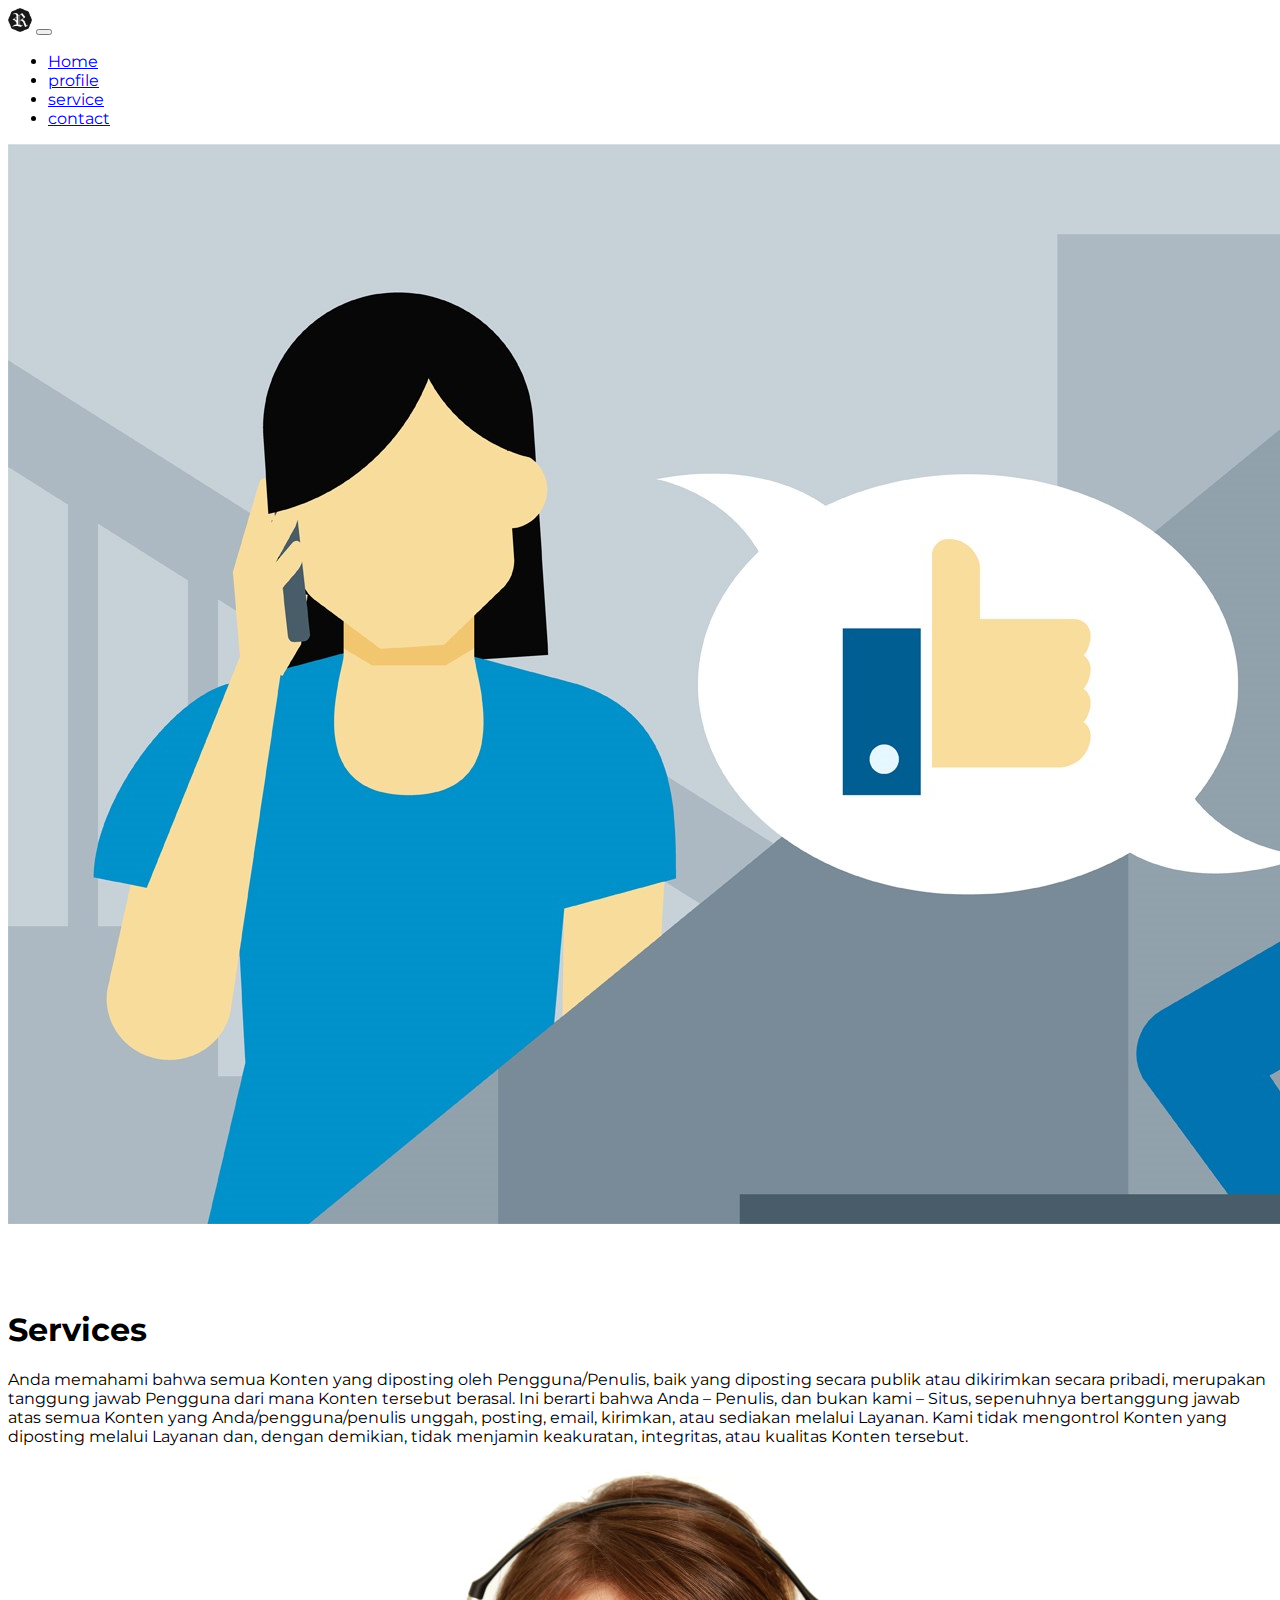
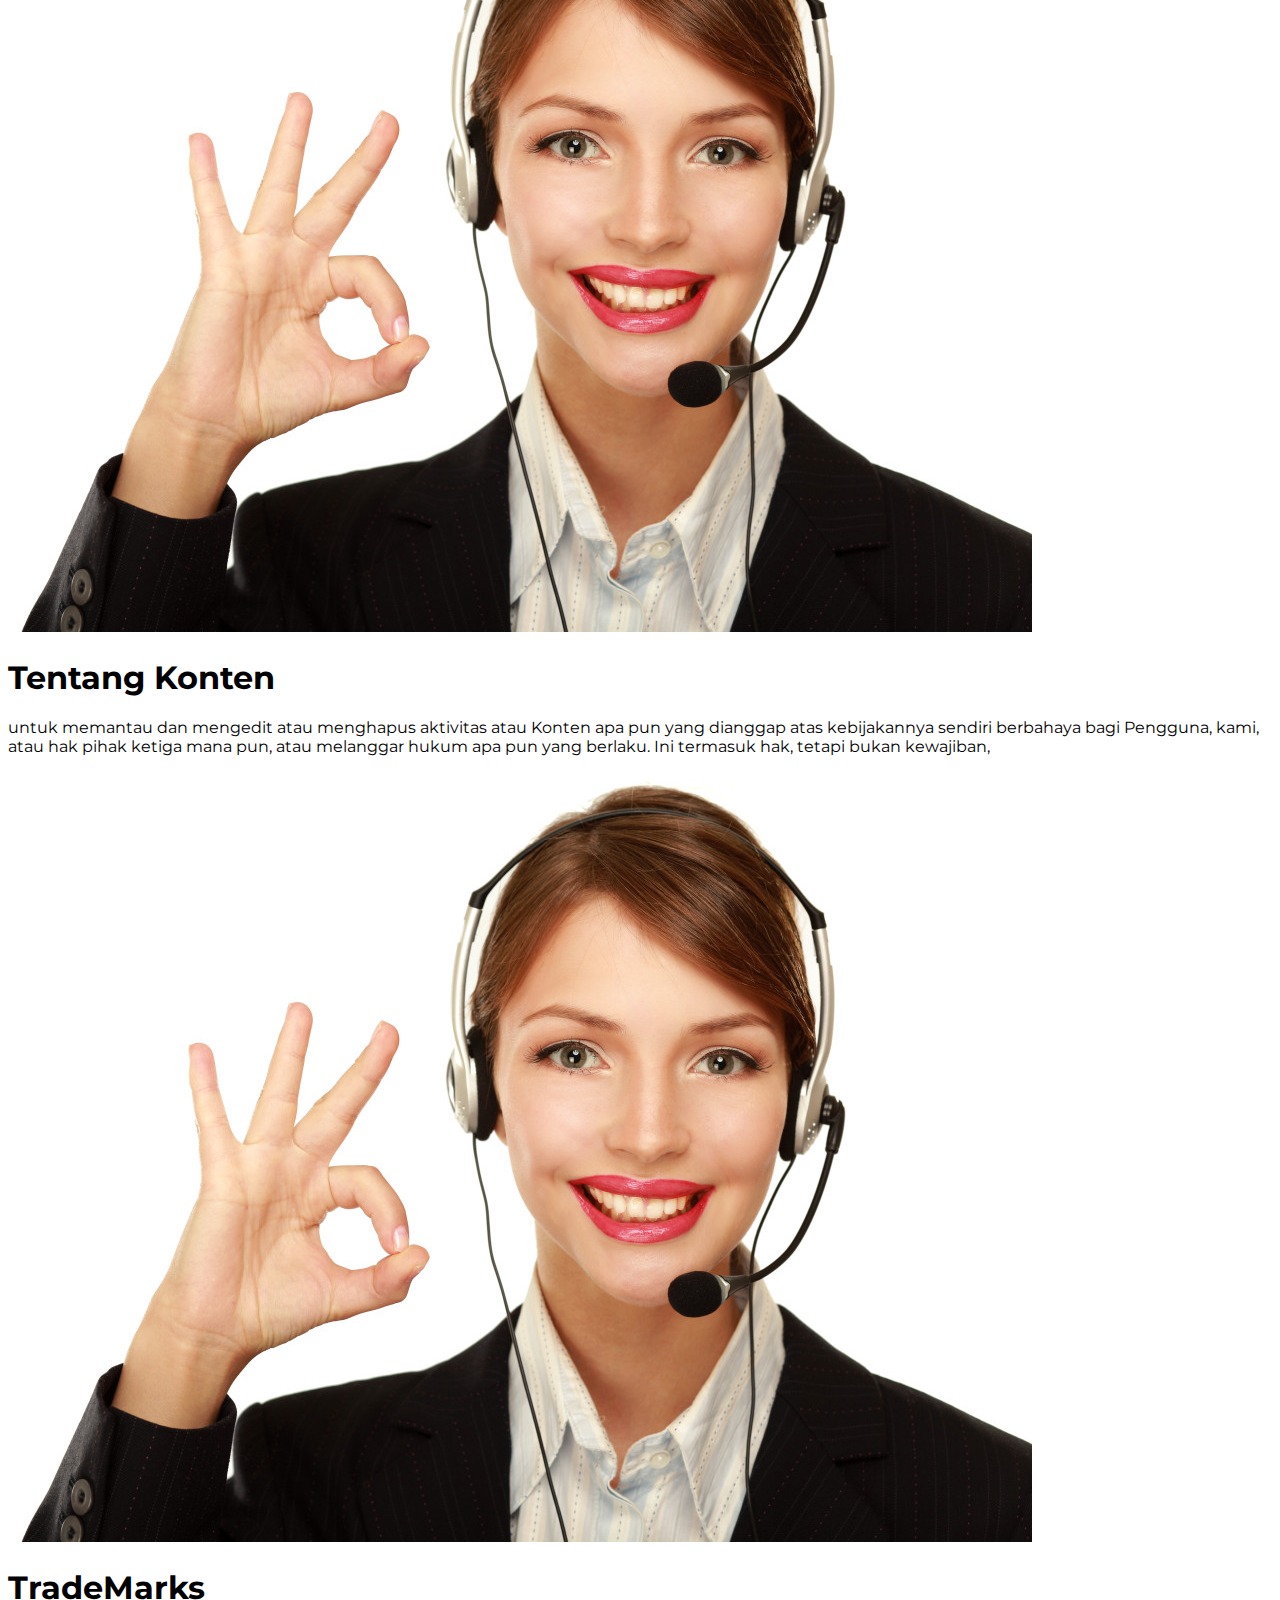
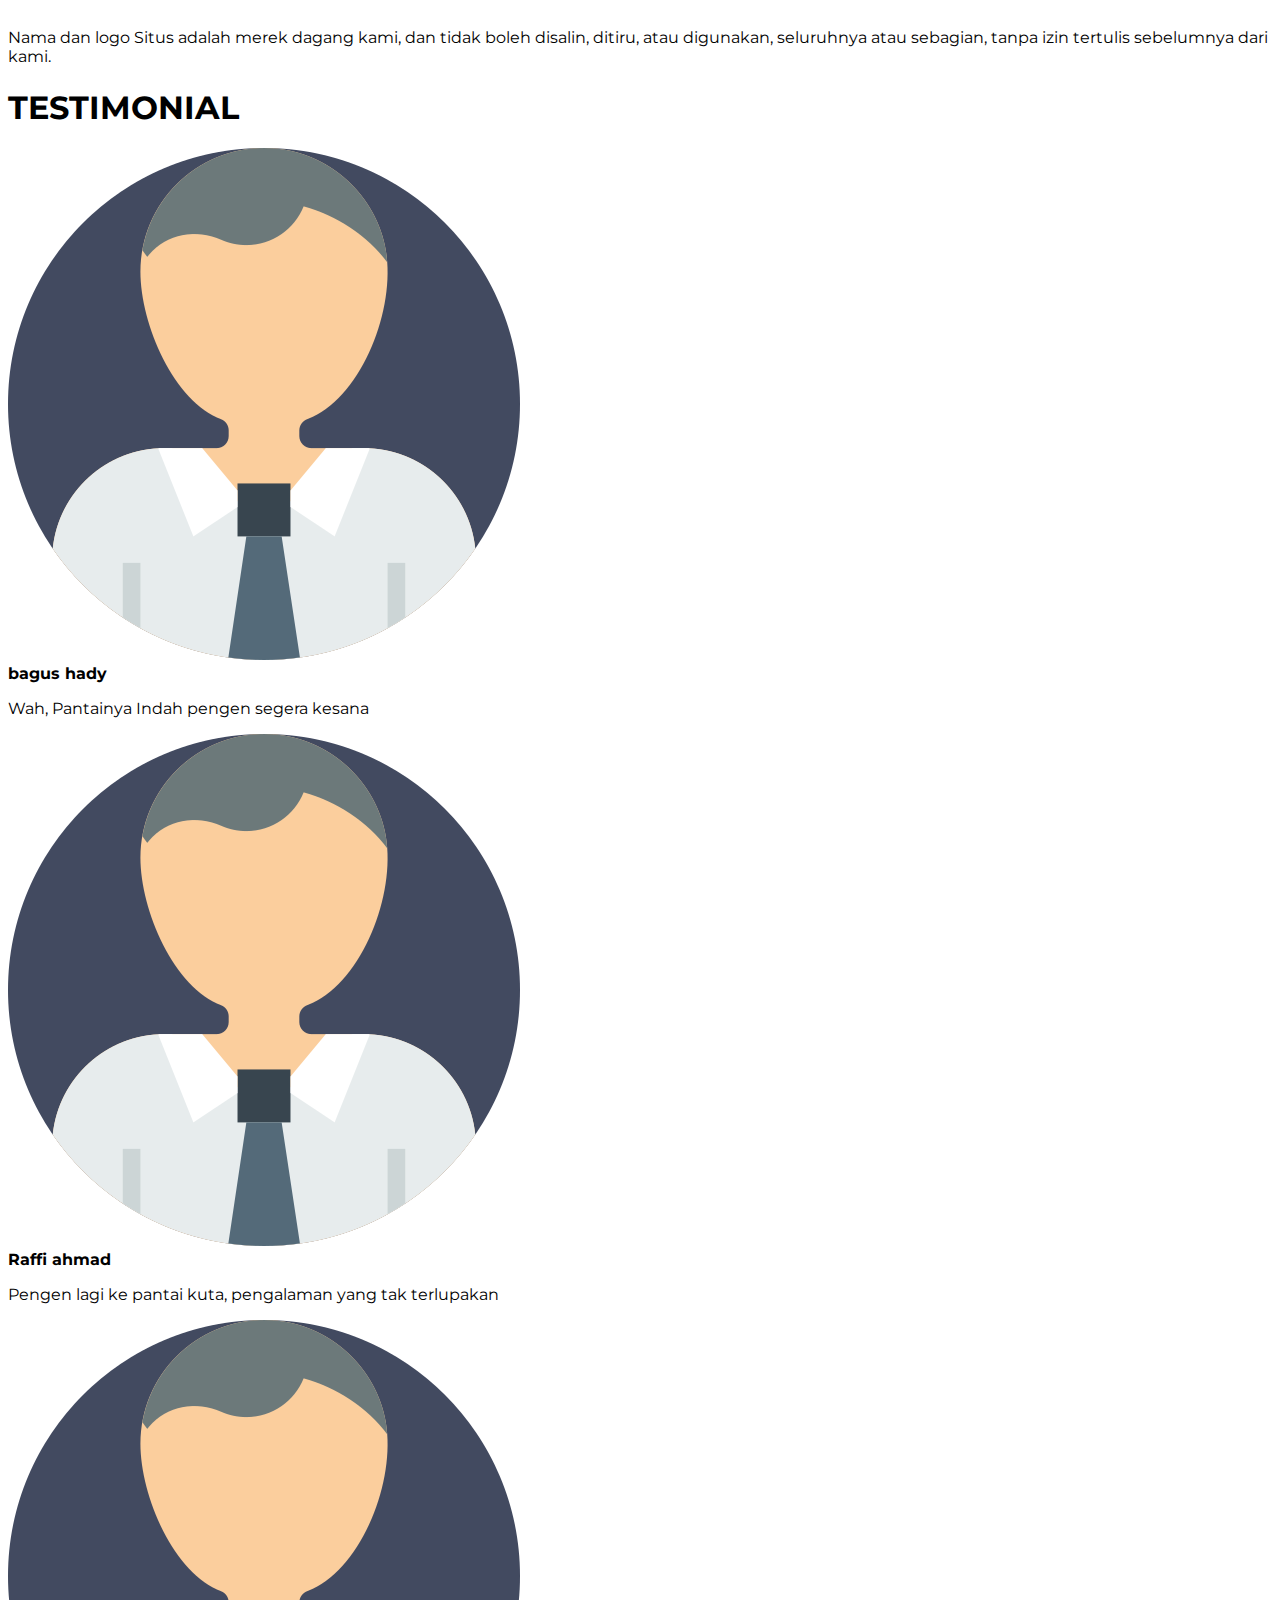
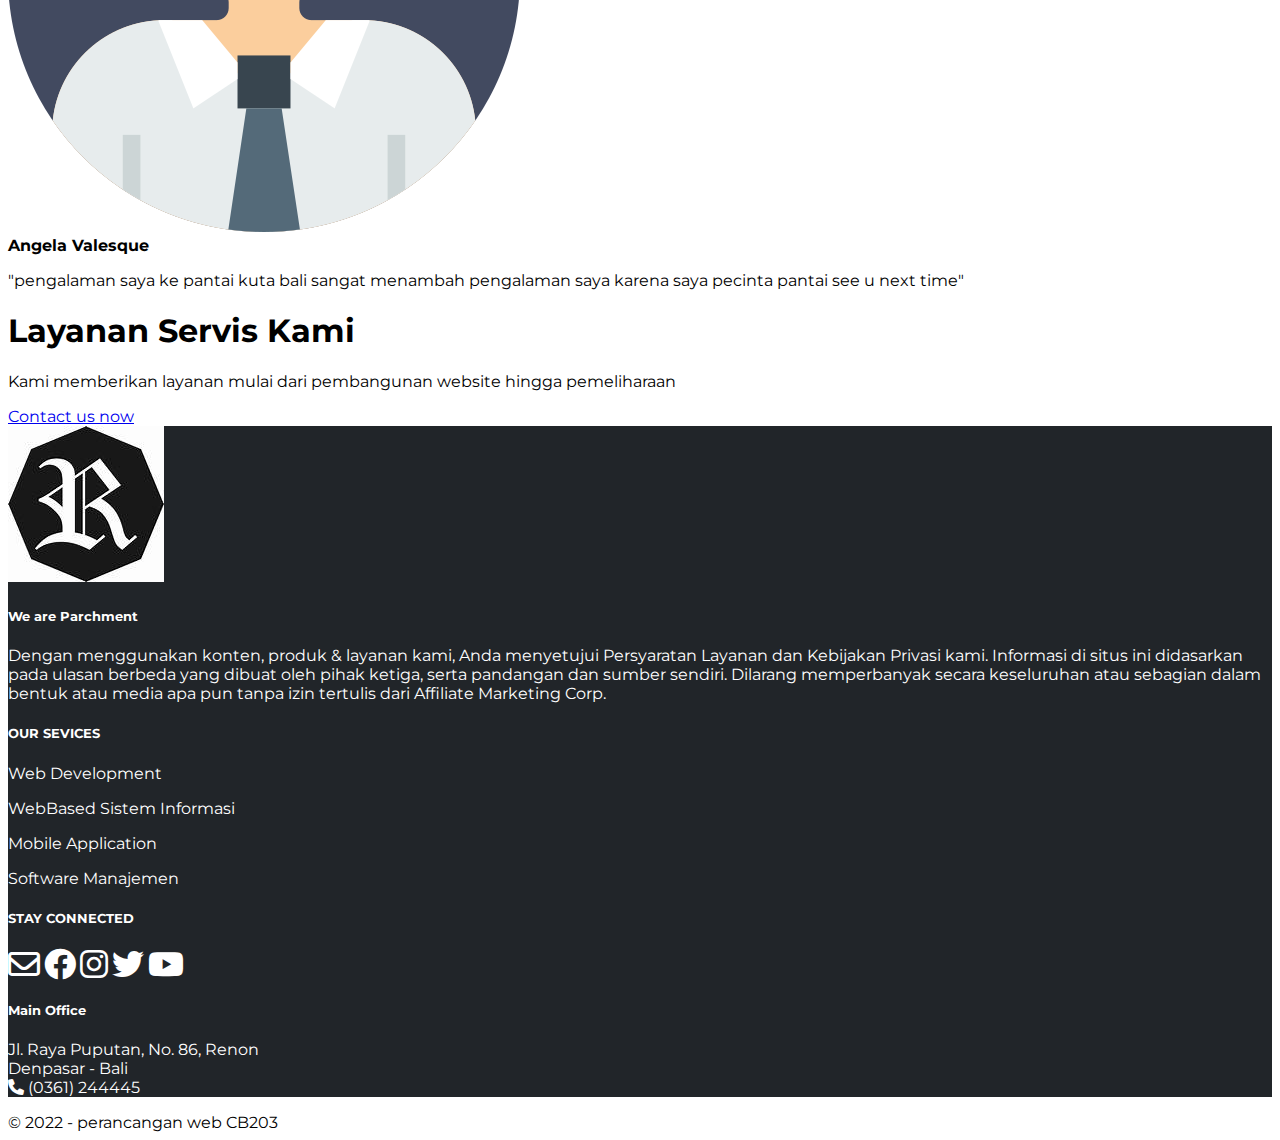
<file: service.html>
<!DOCTYPE html>
<html>
<head>
    <meta charset="utf-8">
    <meta name="viewport" content="width=device-width, initial-scale=1">
    <title>Pantai Kuta Bali</title>
    <link rel="icon" href="foto/kelapa.jpg">
    <!--font-->
    <link rel="preconnect" href="https://fonts.googleapis.com">
    <link rel="preconnect" href="https://fonts.gstatic.com" crossorigin>
    <link href="https://fonts.googleapis.com/css2?family=Montserrat:wght@300;400;700&display=swap" rel="stylesheet">
    <!--end of font-->
    <!--bootsrap-->
    <link rel="stylesheet" type="text/css" href="fontawesome/css/all.min.css">
    <link href="https://cdn.jsdelivr.net/npm/bootstrap@5.0.2/dist/css/bootstrap.min.css" rel="stylesheet" integrity="sha384-EVSTQN3/azprG1Anm3QDgpJLIm9Nao0Yz1ztcQTwFspd3yD65VohhpuuCOmLASjC" crossorigin="anonymous">
    <!--end of boostrap-->
    <!--aos-->
    <link href="https://unpkg.com/aos@2.3.1/dist/aos.css" rel="stylesheet">
    <!--end of aos-->
    <link rel="stylesheet" type="text/css" href="css/style.css">
    
</head>
<body style="display: none;">
    <!--navbar-->
    <nav class="navbar navbar-expand-lg navbar-dark bg-dark">
        <div class="container-fluid">
            <a class="navbar-brand" href="indeks.html"></a>
                    <img src="foto/logobaru.jpg" height="24">
            <button class="navbar-toggler" type="button" data-bs-toggle="collapse" data-bs-target="#navbarNav" aria-controls="navbarNav" aria-expanded="false" aria-label="Toggle navigation">
                <span class="navbar-toggler-icon"></span>
            </button>
            <div class="collapse navbar-collapse" id="navbarNav">
                <ul class="navbar-nav">
                    <li class="nav-item">
                         <a class="nav-link" href="index.html">Home</a>
                    </li>
                    <li class="nav-item">
                        <a class="nav-link " href="profile.html">profile</a>
                    </li>
                    <li class="nav-item">
                        <a class="nav-link active" aria-current="page"href="service.html">service</a>
                    </li>
                    <li class="nav-item">
                        <a class="nav-link" href="contact.html">contact</a>
                    </li>
                </ul>
            </div>
        </div>
    </nav>
    <!--end of navbar-->

    <!--header image-->
    <div class="position-relative">
        <img src="foto/service1.jpg" class="img-fluid">
        <div class="position-absolute top-50 text-black w-100 text-center" data-aos="fade-left">
            <h1><strong>"Our Service"</strong></h1>
        </div>
    </div>
    <!--end of header image-->

    <!--content-->
    <div class="container-fluid">
        <div class="row p-5">
            <div class="col-12"></div>
                <h1 class="display-5">Services</h1>
                <p>
                    Anda memahami bahwa semua Konten yang diposting oleh Pengguna/Penulis, baik yang diposting secara publik atau dikirimkan secara pribadi, merupakan tanggung jawab Pengguna dari mana Konten tersebut berasal. Ini berarti bahwa Anda – Penulis, dan bukan kami – Situs, sepenuhnya bertanggung jawab atas semua Konten yang Anda/pengguna/penulis unggah, posting, email, kirimkan, atau sediakan melalui Layanan. Kami tidak mengontrol Konten yang diposting melalui Layanan dan, dengan demikian, tidak menjamin keakuratan, integritas, atau kualitas Konten tersebut.
                </p>

            </div>
        </div>
    </div>
    <div class="row p-5 text-center gy-5">
        <div class="col-lg-6">
            <img src="foto/service-1.jpg" class="img-fluid w-25">
            <h1 class="display-6">Tentang Konten</h1>
            <p class="px-5">
                untuk memantau dan mengedit atau menghapus aktivitas atau Konten apa pun yang dianggap atas kebijakannya sendiri berbahaya bagi Pengguna, kami, atau hak pihak ketiga mana pun, atau melanggar hukum apa pun yang berlaku. Ini termasuk hak, tetapi bukan kewajiban,
            </p>
        </div>
        <div class="col-lg-6">
            <img src="foto/service-1.jpg" class="img-fluid w-25">
            <h1 class="display-6">TradeMarks</h1>
            <p class="px-5">
                Nama dan logo Situs adalah merek dagang kami, dan tidak boleh disalin, ditiru, atau digunakan, seluruhnya atau sebagian, tanpa izin tertulis sebelumnya dari kami.
            </p>
        </div>
    </div>
    <div class="row">
        <div class="col-12 bg-secondary bg-opacity-10 p-5">
            <h1 class="display-6 text-center mb-3">TESTIMONIAL</h1>
                <div class="d-grid gap-2">
                    <div class="alert alert-secondary border-0 rounded-0">
                        <div class="row">
                            <div class="col-1">
                                <img src="foto/service-3.jpg" class="img-fluid">
                            </div>
                            <div class="col-11">
                                <strong>bagus hady</strong>
                                <p class="mb-0">Wah, Pantainya Indah pengen segera kesana</p>
                            </div>
                        </div>
                    </div>
                    <div class="alert alert-secondary border-0 rounded-0">
                        <div class="row">
                            <div class="col-1">
                                <img src="foto/service-3.jpg" class="img-fluid">
                            </div>
                            <div class="col-11">
                                <strong>Raffi ahmad</strong>
                                <p class="mb-0">Pengen lagi ke pantai kuta, pengalaman yang tak terlupakan</p>
                            </div>
                        </div>
                    </div>
                    <div class="alert alert-secondary border-0 rounded-0">
                        <div class="row">
                            <div class="col-1">
                                <img src="foto/service-3.jpg" class="img-fluid">
                            </div>
                            <div class="col-11">
                                <strong>Angela Valesque</strong>
                                <p class="mb-0">"pengalaman saya ke pantai kuta bali sangat menambah pengalaman saya karena saya pecinta pantai see u next time" </p>
                            </div>
                        </div>
                    </div>
                </div>
            </div>
        </div>
        <div class="row p-5 text-center">
            <div class="col-12">
                <h1 class="display-6">Layanan Servis Kami</h1>
                <p>
                    Kami memberikan layanan mulai dari pembangunan website hingga pemeliharaan
                </p>
                <a href="contact.html" class="btn btn-primary rounded-0">Contact us now</a>
            </div>
        </div>
    </div>
        
    <!--end of content-->

    <!--footer-->
    <footer class="px-3 py-5 small">
        <div class="container">
            <div class="row">
                <div class="col-lg-4 col-6">
                     <img src="foto/logobaru.jpg" class="img-fluid w-25">
                    <h5>We are Parchment</h5>
                    <p>
                      Dengan menggunakan konten, produk & layanan kami, Anda menyetujui Persyaratan Layanan dan Kebijakan Privasi kami. Informasi di situs ini didasarkan pada ulasan berbeda yang dibuat oleh pihak ketiga, serta pandangan dan sumber sendiri. Dilarang memperbanyak secara keseluruhan atau sebagian dalam bentuk atau media apa pun tanpa izin tertulis dari Affiliate Marketing Corp.
                    </p>
                </div>
                <div class="col-lg-4 col-6">
                    <h5>OUR SEVICES</h5>
                    <p class="mb-2">Web Development</p>
                    <p class="mb-2">WebBased Sistem Informasi</p>
                    <p class="mb-2">Mobile Application </p>
                    <p class="mb-2">Software Manajemen</p>
                </div>
                <div class="col-lg-4 col-6">
                    <h5>STAY CONNECTED</h5>
                    <div class="d-flex gap-3 mb-4">
                        <i class="far fa-envelope fa-2x"></i>
                        <i class="fab fa-facebook fa-2x"></i>
                        <i class="fab fa-instagram fa-2x"></i>
                        <i class="fab fa-twitter fa-2x"></i>
                        <i class="fab fa-youtube fa-2x"></i>
                    </div>
                    <h5>Main Office</h5>
                    <p>Jl. Raya Puputan, No. 86, Renon<br> Denpasar - Bali <br> <i class="fas fa-phone"></i> (0361) 244445</p>
                </div>
            </div>
        </div>
    </footer>
    <!--end of footer-->

    <script type="text/javascript" src="https://code.jquery.com/jquery-3.6.0.min.js"></script>
    <script src="https://cdn.jsdelivr.net/npm/bootstrap@5.0.2/dist/js/bootstrap.bundle.min.js" integrity="sha384-MrcW6ZMFYlzcLA8Nl+NtUVF0sA7MsXsP1UyJoMp4YLEuNSfAP+JcXn/tWtIaxVXM" crossorigin="anonymous"></script>
    <script src="https://unpkg.com/aos@2.3.1/dist/aos.js"></script>
    <script type="text/javascript">
        $(document).ready(function() {
            $('body').fadeIn('slow', function(){
                AOS.init();
            });
        });
    </script>
    <div class="footer text-center">
            &copy; 2022 - perancangan web CB203
    </div>

</body>
</html>
</file>
<file: css/style.css>
body * {
	font-family: 'Montserrat', sans-serif;
}

footer {
	background-color: #212529;
	color: #FFFFFf;
	}
</file>
